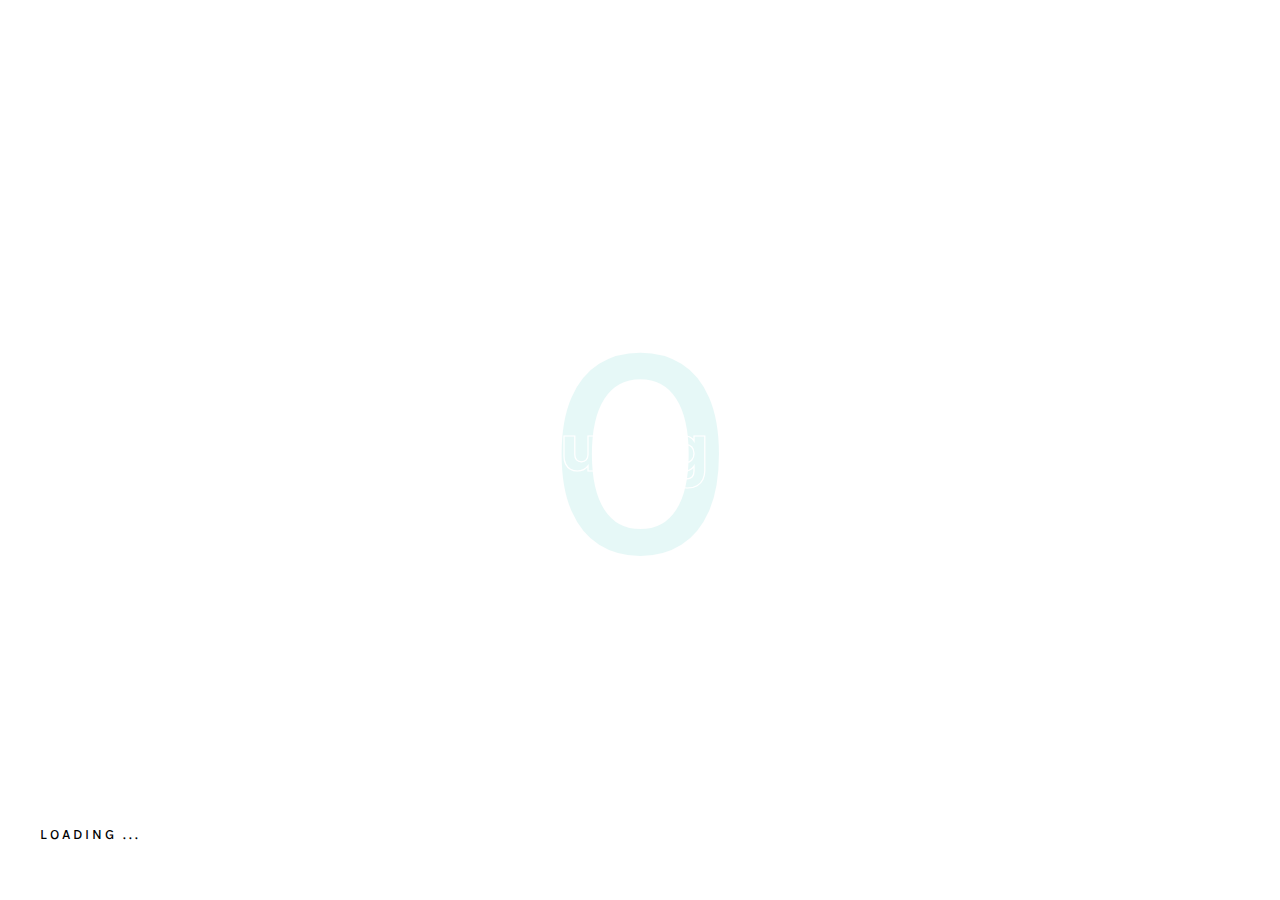
<file: about.html>
<!DOCTYPE html>
<html lang="en-US">

<head>
    <!-- Required meta tags -->
    <meta charset="utf-8" />
    <meta name="viewport" content="width=device-width, initial-scale=1, shrink-to-fit=no" />
    <meta name="discrption" content="parallax one page" />
    <meta name="keyword"
        content="agency, business, corporate, creative, freelancer, interior, joomla template, K2 Blog, minimal, modern, multipurpose, personal, portfolio, responsive, simple" />

    <!--  Title -->
    <title>Snuggby</title>

    <!-- Font Google -->
    <link rel="preload"
        href="https://fonts.googleapis.com/css2?family=Karla:wght@400;500&family=Poppins:wght@400;500;600;700&display=swap"
        as="style" onload="this.onload=null;this.rel='stylesheet'">
    <noscript>
        <link
            href="https://fonts.googleapis.com/css2?family=Karla:wght@400;500&family=Poppins:wght@400;500;600;700&display=swap"
            rel="stylesheet">
    </noscript>

    <link rel="shortcut icon" href="assets/img/favicon.ico" type="image/x-icon" />
    <link rel="icon" href="assets/img/favicon.ico" type="image/x-icon" />

    <!-- custom styles (optional) -->
    <link href="assets/css/plugins.css" rel="stylesheet" />
    <link href="assets/css/style.css" rel="stylesheet" />
</head>

<!--classic-menu-->

<body class="v-dark dsn-effect-scroll dsn-cursor-effect dsn-ajax">

    <!-- ========== Loading Page ========== -->
    <div class="preloader">
        <span class="percent v-middle">0</span>
        <span class="loading-text text-uppercase">Loading ...</span>
        <div class="preloader-bar">
            <div class="preloader-progress"></div>
        </div>
        <h1 class="title v-middle">
            <span class="letter-stroke">Snuggby</span>
            <span class="text-fill">Snuggby</span>
        </h1>
    </div>
    <!-- ========== End Loading Page ========== -->


    <!-- ========== Menu ========== -->
    <!-- <div class="site-header dsn-load-animate dsn-container">
        <div class="extend-container d-flex w-100 align-items-baseline justify-content-between align-items-end">
            <div class="inner-header p-relative">
                <div class="main-logo">
                    <a href="/" data-dsn="parallax">
                        <img class="light-logo"
                            src="assets/img/logo/2Twelve-Logo-Final_White.svg"
                            data-dsn-src="assets/img/logo/2Twelve-Logo-Final_White.svg" alt=""
                            width="170"
                            height="50" />
                        <img class="dark-logo"
                        src="assets/img/logo/2Twelve-Logo-Final_Black.svg"
                        data-dsn-src="assets/img/logo/2Twelve-Logo-Final_Black.svg" alt="" 
                        width="170"
                        height="50"/>
                    </a>
                </div>
            </div>
            <div class="menu-icon d-flex align-items-baseline">
                <div class="text-menu p-relative  font-heading text-transform-upper">
                    <div class="p-absolute text-button">Menu</div>
                    <div class="p-absolute text-open">Open</div>
                    <div class="p-absolute text-close">Close</div>
                </div>
                <div class="icon-m" data-dsn="parallax" data-dsn-move="10">
                    <span class="menu-icon-line p-relative d-inline-block icon-top"></span>
                    <span class="menu-icon-line p-relative d-inline-block icon-center"></span>
                    <span class="menu-icon-line p-relative d-block icon-bottom"></span>
                </div>
            </div>
            <nav class="accent-menu dsn-container main-navigation p-absolute  w-100  d-flex align-items-baseline ">
                <div class="menu-cover-title">Menu</div>
                <ul class="extend-container p-relative d-flex flex-column justify-content-center h-100">

                    <li class="dsn-active dsn-drop-down"> -->
                        <!-- <a href="#" class="user-no-selection">

                            <span class="dsn-title-menu">Demos</span>
                            <span class="dsn-meta-menu">01</span>
                            <span class="dsn-bg-arrow"></span>
                        </a> -->


                        <!-- <ul>
                            <li class="dsn-back-menu">
                                <img src="[data-uri]"
                                    data-dsn-src="assets/img/left-chevron.svg" alt="">
                                <span class="dsn-title-menu">Demos</span>
                            </li>
                            <li>
                                <a href="demo.html">
                                    <span class="dsn-title-menu">Main Demos</span>
                                    <span class="dsn-meta-menu">01</span>
                                </a>
                            </li>
                            <li>
                                <a href="demo-2.html">
                                    <span class="dsn-title-menu">Demo 2</span>
                                    <span class="dsn-meta-menu">02</span>
                                </a>
                            </li>

                            <li>
                                <a href="demo-3.html">
                                    <span class="dsn-title-menu">Demo 3</span>
                                    <span class="dsn-meta-menu">03</span>
                                </a>
                            </li>

                            <li>
                                <a href="personal.html">
                                    <span class="dsn-title-menu">personal</span>
                                    <span class="dsn-meta-menu">04</span>
                                </a>
                            </li>

                        </ul>
                    </li>



                    <li class="dsn-drop-down"> -->
                        <!-- <a href="#" class="user-no-selection">

                            <span class="dsn-title-menu">Sliders Distortion</span>
                            <span class="dsn-meta-menu">02</span>
                            <span class="dsn-bg-arrow"></span>
                        </a> -->


                        <!-- <ul>
                            <li class="dsn-back-menu">
                                <img src="[data-uri]"
                                    data-dsn-src="assets/img/left-chevron.svg" alt="">
                                <span class="dsn-title-menu">Sliders</span>
                            </li>

                            <li>
                                <a href="slider-webgel-horizontal.html">
                                    <span class="dsn-title-menu">Fullscreen / Distortion / Horizontal</span>
                                    <span class="dsn-meta-menu">01</span>
                                </a>
                            </li>

                            <li>
                                <a href="slider-webgel-horizontal-2.html">
                                    <span class="dsn-title-menu">Half Left / Distortion / Horizontal</span>
                                    <span class="dsn-meta-menu">02</span>
                                </a>
                            </li>

                            <li>
                                <a href="slider-webgel-horizontal-3.html">
                                    <span class="dsn-title-menu">Half Right / Distortion / Horizontal</span>
                                    <span class="dsn-meta-menu">03</span>
                                </a>
                            </li>

                            <li>
                                <a href="slider-webgel-vertical.html">
                                    <span class="dsn-title-menu">Fullscreen / Distortion / vertical</span>
                                    <span class="dsn-meta-menu">04</span>
                                </a>
                            </li>

                            <li>
                                <a href="slider-webgel-vertical-2.html">
                                    <span class="dsn-title-menu">Half Left / Distortion / vertical</span>
                                    <span class="dsn-meta-menu">05</span>
                                </a>
                            </li>

                            <li>
                                <a href="slider-webgel-vertical-3.html">
                                    <span class="dsn-title-menu">Half Right / Distortion / vertical</span>
                                    <span class="dsn-meta-menu">06</span>
                                </a>
                            </li>
                        </ul>

                    </li>

                    <li class="dsn-drop-down"> -->
                        <!-- <a href="#" class="user-no-selection">

                            <span class="dsn-title-menu">Sliders parallax</span>
                            <span class="dsn-meta-menu">03</span>
                            <span class="dsn-bg-arrow"></span>
                        </a> -->


                        <!-- <ul>
                            <li class="dsn-back-menu">
                                <img src="[data-uri]"
                                    data-dsn-src="assets/img/left-chevron.svg" alt="">
                                <span class="dsn-title-menu">Sliders</span>
                            </li>

                            <li>
                                <a href="slider.html">
                                    <span class="dsn-title-menu">Fullscreen / parallax / horizontal</span>
                                    <span class="dsn-meta-menu">01</span>
                                </a>
                            </li>

                            <li>
                                <a href="slider-2.html">
                                    <span class="dsn-title-menu">Half Left / parallax / Horizontal</span>
                                    <span class="dsn-meta-menu">02</span>
                                </a>
                            </li>

                            <li>
                                <a href="slider-3.html">
                                    <span class="dsn-title-menu">Half Right / parallax / Horizontal</span>
                                    <span class="dsn-meta-menu">03</span>
                                </a>
                            </li>

                            <li>
                                <a href="slider-vertical.html">
                                    <span class="dsn-title-menu">Fullscreen / parallax / vertical</span>
                                    <span class="dsn-meta-menu">04</span>
                                </a>
                            </li>

                            <li>
                                <a href="slider-vertical-2.html">
                                    <span class="dsn-title-menu">Half Left / parallax / vertical</span>
                                    <span class="dsn-meta-menu">05</span>
                                </a>
                            </li>

                            <li>
                                <a href="slider-vertical-3.html">
                                    <span class="dsn-title-menu">Half Left / parallax / vertical</span>
                                    <span class="dsn-meta-menu">06</span>
                                </a>
                            </li>

                        </ul>

                    </li>

                    <li>
                        <a href="index.html">

                            <span class="dsn-title-menu">Home</span> -->
                            <!-- <span class="dsn-meta-menu">04</span> -->
                            <!-- <span class="dsn-bg-arrow"></span>
                        </a>
                    </li>

                    <li class="dsn-drop-down"> -->
                        <!-- <a href="#" class="user-no-selection">

                            <span class="dsn-title-menu">Portfolio</span>
                            <span class="dsn-meta-menu">05</span>
                            <span class="dsn-bg-arrow"></span>
                        </a> -->


                        <!-- <ul>
                            <li class="dsn-back-menu">
                                <img src="[data-uri]"
                                    data-dsn-src="assets/img/left-chevron.svg" alt="">
                                <span class="dsn-title-menu">Portfolio</span>
                            </li>



                            <li>
                                <a href="work.html">
                                    <span class="dsn-title-menu">Work</span>
                                    <span class="dsn-meta-menu">01</span>
                                </a>
                            </li>

                            <li>
                                <a href="work-2.html">
                                    <span class="dsn-title-menu">Work 3 Colum</span>
                                    <span class="dsn-meta-menu">02</span>
                                </a>
                            </li>

                            <li>
                                <a href="work-3.html">
                                    <span class="dsn-title-menu">Work Hover</span>
                                    <span class="dsn-meta-menu">03</span>
                                </a>
                            </li>

                            <li>
                                <a href="work-4.html">
                                    <span class="dsn-title-menu">Work 2 Colum</span>
                                    <span class="dsn-meta-menu">04</span>
                                </a>
                            </li>

                            <li>
                                <a href="work-5.html">
                                    <span class="dsn-title-menu">Work Style 2</span>
                                    <span class="dsn-meta-menu">05</span>
                                </a>
                            </li>

                            <li>
                                <a href="stories.html">
                                    <span class="dsn-title-menu">stories</span>
                                    <span class="dsn-meta-menu">06</span>
                                </a>
                            </li>
                        </ul>

                    </li>

                    <li>
                        <a href="contact.html" class="user-no-selection">

                            <span class="dsn-title-menu">Contact</span> -->
                            <!-- <span class="dsn-meta-menu">06</span> -->
                            <!-- <span class="dsn-bg-arrow"></span>
                        </a>
                    </li>
                </ul>
                <div class="container-content  p-absolute h-100 left-60 d-flex flex-column justify-content-center">
                    <div class="nav__info">
                        <div class="nav-content">
                            <p class="title-line">
                                Our Office</p>
                            <p>
                                15/1 New No 48,<br>
                                Kanakapura Main Road,<br>
                                Yediyur Circle Basavanagudi,<br>
                                Bangalore 560004
                            </p>
                        </div>
                        <div class="nav-content">
                            <p class="title-line">
                                Contact</p>
                            <p class="links over-hidden"> -->
                                <!-- <a href="#" data-hover-text="+00 (2)012 3321" class="link-hover">+00 (2)012 3321</a> -->
                            <!-- </p>
                            <p class="links  over-hidden">
                                <a>hello@2twelve.in</a>
                            </p>
                        </div>
                    </div>
                    <div class="nav-social nav-content">
                        <div class="nav-social-inner p-relative">
                            <p class="title-line">
                                Follow us</p>
                            <ul>
                                <li data-dsn="parallax">
                                    <a href="https://www.instagram.com/2twelve.in/" target="_blank">
                                        <i class="fab fa-instagram"></i> -->
                                        <!-- <span>In</span> -->
                                    <!-- </a>
                                </li>
                                <li data-dsn="parallax">
                                    <a href="https://www.linkedin.com/company/2twelve/" target="_blank">
                                        <i class="fab fa-linkedin"></i> -->
                                        <!-- <span>In</span> -->
                                    <!-- </a>
                                </li> -->
                                <!-- <li>
                                    <a href="#" target="_blank" rel="nofollow">Linkedin.
                                        <div class="icon-circle">
                                        </div>
                                    </a>
                                </li>
                                <li>
                                    <a href="#" target="_blank" rel="nofollow">Instagram.
                                        <div class="icon-circle"></div>
                                    </a>
                                </li> -->

                            <!-- </ul>
                        </div>
                    </div>
                </div>
            </nav>
        </div>
    </div> -->
    <!-- ========== End Menu ========== -->

    <!-- <main class="main-root">

         ========== side box left ========== -->
        <!-- <div class="side-bar-full">
            <div class="side-box-left z-index-1">
                <div class="side-menu border-left border-right p-relative h-100 d-flex justify-content-center">
                    <div class="page-active">
                        <h2 class="text-uppercase">About</h2>
                    </div>
                </div>
            </div>
            <div class="side-box-right text-stroke border-right text-uppercase z-index-2">
                <div class="text-inner over-hidden">
                    <div class="text-stroke-box">
                        <div class="text-stroke-inner">About Us</div>
                    </div>
                </div>
            </div>
        </div>
         ========== End side box left ========== -->

        <!-- <div class="p-fixed before-z-index h-100 left-bar" data-overlay="7" data-dsn-ajax="img">
            <img class="cover-bg-img" src="[data-uri]"
                data-dsn-src="assets/img/about.jpg" alt="">
        </div>

        <div id="dsn-scrollbar">
            <div class=" inner-content">
                
                <div class="shap-linear w-100"></div>

                 ========== Header Section ========== -->
                <!-- <header class="header-pages mb-section header-padding-top dsn-container background-main">
                    <div class="box-title ">
                        <h1 class="title">
                            <span class="letter-stroke">Exceptional </span> <br>
                            <span class="line-bg-left pl-80">Digital Experiences</span>
                        </h1>
                        <div class="mt-30 d-flex w-100 justify-content-end">
                            <p class="border-left pl-20 max-w570">
                                Customers are ever-evolving in their wants. Only a digital agency with a strong handle on the latest trends and exceptional creativity can deliver in this environment.</p>
                        </div>
                    </div>
                </header>
                 ========== End Header Section ========== -->

                <!-- <div class="wrapper ">

                     ========== slider Section ========== -->
                    <!-- <div class="slider-about pb-section dsn-container  dsn-swiper p-relative "
                        data-dsn-option='{"slidesPerView" : 2.3}'>
                        <div class="swiper-container">
                            <div class="swiper-wrapper v-dark-head">
                                <div class="swiper-slide">
                                    <div class="box-item-inner p-relative h-v-70 d-flex justify-content-center align-items-center pl-20 pr-20" data-swiper-parallax-scale="0.85">
                                        <div class="w-100 h-100 p-absolute top-0" data-overlay="5">
                                            <img class="cover-bg-img"
                                                src="[data-uri]"
                                                data-dsn-src="assets/img/about/3.jpg" alt="">
                                        </div>
                                        <h3 class="heading-h2 letter-stroke" data-swiper-parallax-opacity="0">Development</h3>
                                    </div>
                                </div>
                                <div class="swiper-slide">
                                    <div class="box-item-inner p-relative h-v-70 d-flex justify-content-center align-items-center pl-20 pr-20" data-swiper-parallax-scale="0.85">
                                        <div class="w-100 h-100 p-absolute top-0" data-overlay="5">
                                            <img class="cover-bg-img"
                                                src="[data-uri]"
                                                data-dsn-src="assets/img/about/1.jpg" alt="">
                                        </div>
                                        <h3 class="heading-h2 letter-stroke" data-swiper-parallax-opacity="0">Discriminate</h3>
                                    </div>
                                </div>
                                <div class="swiper-slide">
                                    <div class="box-item-inner p-relative h-v-70 d-flex justify-content-center align-items-center pl-20 pr-20" data-swiper-parallax-scale="0.85">
                                        <div class="w-100 h-100 p-absolute top-0" data-overlay="5">
                                            <img class="cover-bg-img"
                                                src="[data-uri]"
                                                data-dsn-src="assets/img/about/2.jpg" alt="">
                                        </div>
                                        <h3 class="heading-h2 letter-stroke" data-swiper-parallax-opacity="0">Design</h3>
                                    </div>
                                </div>
                                <div class="swiper-slide">
                                    <div class="box-item-inner p-relative h-v-70 d-flex justify-content-center align-items-center pl-20 pr-20" data-swiper-parallax-scale="0.85">
                                        <div class="w-100 h-100 p-absolute top-0" data-overlay="5">
                                            <img class="cover-bg-img"
                                                src="[data-uri]"
                                                data-dsn-src="assets/img/about/4.jpg" alt="">
                                        </div>
                                        <h3 class="heading-h2 letter-stroke" data-swiper-parallax-opacity="0">Improve</h3>
                                    </div>
                                </div>
                            </div>
                        </div>
                        <div class="p-absolute w-100 h-50 bottom-0 left-0 background-section"></div>
                    </div>
                     ========== End slider Section ========== -->


                    <!-- ========== Service Section ========== -->
                    <!-- <section class="services pb-section background-section dsn-container p-relative "
                        data-dsn-title="Our Service">
                        <div class="section-title">
                            <span class="tag-heading p-10 mb-15 background-main heading-color">Why Choose Us</span>
                            <h2 class="heading-h2">Because your brand deserves the best. And we can help.</h2>
                        </div>
                        <div class="d-grid dsn-isotope grid-md-2 grid-lg-3" data-dsn-item=".service-item">
                            <div class="service-item p-relative border">
                                <div class="service-item-inner style-box">
                                    <div class="icon">
                                        <img src="assets/img/services/developing.svg" alt="">
                                    </div>
                                    <div class="content-box">
                                        <h4 class="title-block mt-20">Brand identity</h4>
                                        <p class="description mt-20">We can help you build the visual elements of your brand.
                                        </p>
                                    </div>
                                </div>
                            </div>
                            <div class="service-item p-relative border">
                                <div class="service-item-inner style-box">
                                    <div class="icon">
                                        <img src="assets/img/services/mobile.svg" alt="">
                                    </div>
                                    <div class="content-box">
                                        <h4 class="title-block mt-20">Digital infrastructure</h4>
                                        <p class="description mt-20">We can help you build a digital infrastructure to connect your brand at all touchpoints.
                                        </p>
                                    </div>
                                </div>
                            </div>
                            <div class="service-item p-relative border">
                                <div class="service-item-inner style-box">
                                    <div class="icon">
                                        <img src="assets/img/services/business.svg" alt="">
                                    </div>
                                    <div class="content-box">
                                        <h4 class="title-block mt-20">Marketing collaterals</h4>
                                        <p class="description mt-20">We can create material to help you communicate your brand identity.
                                        </p>
                                    </div>
                                </div>
                            </div>
                            <div class="service-item p-relative border">
                                <div class="service-item-inner style-box">
                                    <div class="icon">
                                        <img src="assets/img/services/customize.svg" alt="">
                                    </div>
                                    <div class="content-box">
                                        <h4 class="title-block mt-20">Website management</h4>
                                        <p class="description mt-20">We undertake website design, development, hosting & management.
                                        </p>
                                    </div>
                                </div>
                            </div>
                            <div class="service-item p-relative border">
                                <div class="service-item-inner style-box">
                                    <div class="icon">
                                        <img src="assets/img/services/development.svg" alt="">
                                    </div>
                                    <div class="content-box">
                                        <h4 class="title-block mt-20">Content creation</h4>
                                        <p class="description mt-20">It may sound cliché, but content is really king (or queen!). And we can help.
                                        </p>
                                    </div>
                                </div>
                            </div>
                            <div class="service-item p-relative border">
                                <div class="service-item-inner style-box">
                                    <div class="icon">
                                        <img src="assets/img/services/creative.svg" alt="">
                                    </div>
                                    <div class="content-box">
                                        <h4 class="title-block mt-20">SEO and Social media</h4>
                                        <p class="description mt-20">SEO and social media can complement each other. We can enable it.
                                        </p>
                                    </div>
                                </div>
                            </div>
                        </div>
                    </section>
                     ========== End Service Section ========== -->


                    <!-- ========== Tem Section ========== -->
                    <!-- <section class="team dsn-container section-margin" data-dsn-title="Our Team">

                        <div class="section-title">
                            <span class="tag-heading p-10 mb-15 background-section heading-color">
                                Our Team
                            </span>
                            <h2 class="heading-h2">
                                we are a collaborative studio with <br>complementary
                                profiles
                            </h2>
                        </div>

                        <div class="team-inner d-grid grid-lg-3 grid-md-2">
                            <div class="team-item grid-item">
                                <div class="team-item-inner">
                                    <div class="box-text border-before">
                                        <span class="position">Graphic Designer</span>
                                        <h4 class="name">Ahmed Shawky</h4>
                                    </div>
                                    <div class="box-img">
                                        <img class="cover-bg-img" src="assets/img/team/1.jpg" alt="">
                                    </div>

                                    <ul class="box-social">
                                        <li data-dsn="parallax">
                                            <a href="#">FB</a>
                                        </li>
                                        <li data-dsn="parallax">
                                            <a href="#">TW</a>
                                        </li>
                                        <li data-dsn="parallax">
                                            <a href="#">LN</a>
                                        </li>

                                    </ul>
                                </div>
                            </div>
                            <div class="team-item grid-item">
                                <div class="team-item-inner">
                                    <div class="box-text border-before">
                                        <span class="position">Web Developer</span>
                                        <h4 class="name">Hisham Megahed</h4>
                                    </div>
                                    <div class="box-img">
                                        <img class="cover-bg-img" src="assets/img/team/2.jpg" alt="">
                                    </div>

                                    <ul class="box-social">
                                        <li data-dsn="parallax">
                                            <a href="#">FB</a>
                                        </li>
                                        <li data-dsn="parallax">
                                            <a href="#">TW</a>
                                        </li>
                                        <li data-dsn="parallax">
                                            <a href="#">LN</a>
                                        </li>

                                    </ul>
                                </div>
                            </div>
                            <div class="team-item grid-item">
                                <div class="team-item-inner">
                                    <div class="box-text border-before">
                                        <span class="position">Creative Director</span>
                                        <h4 class="name">Jeremy Dupont</h4>
                                    </div>
                                    <div class="box-img">
                                        <img class="cover-bg-img" src="assets/img/team/3.jpg" alt="">
                                    </div>

                                    <ul class="box-social">
                                        <li data-dsn="parallax">
                                            <a href="#">FB</a>
                                        </li>
                                        <li data-dsn="parallax">
                                            <a href="#">TW</a>
                                        </li>
                                        <li data-dsn="parallax">
                                            <a href="#">LN</a>
                                        </li>

                                    </ul>
                                </div>
                            </div>
                        </div>
                    </section> -->
                    <!-- ========== End Tem Section ========== -->

                    <!-- ========== testimonials 2 ========== -->
                    <!-- <section class="testimonials testimonials-two dsn-container p-relative mb-section dsn-swiper"
                        data-dsn-title="Clients See">
                        <div class="section-title">
                            <span class="tag-heading p-10 mb-15 background-section heading-color">
                                Clients See
                            </span>
                            <h2 class="heading-h2">Feedback from <br> our clients.</h2>
                        </div>

                        <div class="testimonial-inner ">
                            <div class="swiper-container">
                                <div class="swiper-wrapper">
                                    <div class="swiper-slide testimonial-item">
                                        <i class="fas fa-quote-left"></i>
                                        <div class="testimonial-content">
                                            <p class="max-w750 p-large">"2Twelve helped us turnaround a brand marketing exercise in a short time and achieved our goals for that campaign. We couldn't have been happier with their work."</p>
                                        </div>

                                        <div class="testimonial-author d-flex align-items-center">
                                            <div class="author">
                                                <img src="assets/img/team/1.jpg" alt="">
                                            </div>
                                            <div class="author-text">
                                                <h4>Omaxe</h4>
                                                <h5>2Twelve Customer</h5>
                                            </div>
                                        </div>
                                    </div>

                                    <div class="swiper-slide testimonial-item">
                                        <i class="fas fa-quote-left"></i>
                                        <div class="testimonial-content">
                                            <p class="max-w750 p-large">"We were seeking a bespoke digital agency that would understand our unique needs and deliver out of the box solutions. And we are happy to say that 2Twelve has not disappointed us."</p>
                                        </div>

                                        <div class="testimonial-author d-flex align-items-center">
                                            <div class="author">
                                                <img src="assets/img/team/2.jpg" alt="">
                                            </div>
                                            <div class="author-text">
                                                <h4>Media Hermits</h4>
                                                <h5>2Twelve Customer</h5>
                                            </div>
                                        </div>
                                    </div>

                                     <div class="swiper-slide testimonial-item">
                                        <i class="fas fa-quote-left"></i>
                                        <div class="testimonial-content">
                                            <p class="max-w750 p-large">"This theme is awesome and the designer is very
                                                helpful.
                                                I
                                                had a few questions before purchase. He/She helped me
                                                with
                                                all the doubts. Also, they provide quick support. Thank
                                                you
                                                so much for a beautiful theme"</p>
                                        </div>

                                        <div class="testimonial-author d-flex align-items-center">
                                            <div class="author">
                                                <img src="assets/img/team/3.jpg" alt="">
                                            </div>
                                            <div class="author-text">
                                                <h4>makrandpatne</h4>
                                                <h5>Web Designer</h5>
                                            </div>
                                        </div>
                                    </div> -->

                                    <!-- <div class="swiper-slide testimonial-item">
                                        <i class="fas fa-quote-left"></i>
                                        <div class="testimonial-content">
                                            <p class="max-w750 p-large">"Basically im using this theme as a base for my
                                                new
                                                website
                                                and i couldnt be happier. Ran into some bumps but the
                                                team
                                                who developed this theme was there to help me with any
                                                problems. Very slick nice ajax portfolio theme"</p>
                                        </div>

                                        <div class="testimonial-author d-flex align-items-center">
                                            <div class="author">
                                                <img src="assets/img/team/3.jpg" alt="">
                                            </div>
                                            <div class="author-text">
                                                <h4>MTLGraphic</h4>
                                                <h5>Graphic Design</h5>
                                            </div>
                                        </div>
                                    </div> -->
                                 <!-- </div>
                            </div>
                            <div
                                class="control-nav p-absolute w-100  d-flex dsn-container align-items-center  justify-content-between ">
                                <div class="prev-container image-zoom move-circle background-theme" data-dsn="parallax">
                                    <svg viewBox="0 0 40 40">
                                        <path class="path circle" d="M20,2A18,18,0,1,1,2,20,18,18,0,0,1,20,2">
                                        </path>
                                        <polyline class="path" points="14.6 17.45 20 22.85 25.4 17.45">
                                        </polyline>
                                    </svg>
                                </div>
                                <div class="next-container image-zoom move-circle background-theme" data-dsn="parallax">
                                    <svg viewBox="0 0 40 40">
                                        <path class="path circle" d="M20,2A18,18,0,1,1,2,20,18,18,0,0,1,20,2">
                                        </path>
                                        <polyline class="path" points="14.6 17.45 20 22.85 25.4 17.45">
                                        </polyline>
                                    </svg>
                                </div>
                            </div>


                        </div>
                    </section> -->
                    <!-- ========== End testimonials 2 ========== -->

                    <!-- ========== brand-client ========== -->
                    <!-- <div class="dsn-container brand-client background-section section-padding"
                        data-dsn-title="Our Clients">

                        <div class="section-title">
                            <span class="tag-heading p-10 mb-15 background-section heading-color">
                                Our Clients
                            </span>
                            <h2 class="heading-h2">
                                Our bread and butter!
                            </h2>
                        </div>

                        <div class="wrapper-client d-grid grid-lg-3 grid-sm-2">
                            <div class="logo-box border">
                                <div class="logo-box-inner style-box">
                                    <img src="assets/img/logo/1.png" alt="">
                                </div>
                            </div>
                            <div class="logo-box border">
                                <div class="logo-box-inner style-box">
                                    <img src="assets/img/logo/2.png" alt="">
                                </div>
                            </div>
                            <div class="logo-box border">
                                <div class="logo-box-inner style-box">
                                    <img src="assets/img/logo/3.png" alt="">
                                </div>
                            </div>
                            <div class="logo-box border">
                                <div class="logo-box-inner style-box">
                                    <img src="assets/img/logo/4.png" alt="">
                                </div>
                            </div>
                            <div class="logo-box border">
                                <div class="logo-box-inner style-box">
                                    <img src="assets/img/logo/5.png" alt="">
                                </div>
                            </div>
                            <div class="logo-box border">
                                <div class="logo-box-inner style-box">
                                    <img src="assets/img/logo/6.png" alt="">
                                </div>
                            </div>

                        </div>
                    </div> -->
                    <!-- ========== End brand-client ========== -->

                    <!-- ========== next-page ========== -->
                    <!-- <section class="next-page background-section dsn-container pb-section" data-dsn-title="Contact Us">
                        <a href="contact.html" class="effect-ajax">
                            <h2 class="title">
                                <span class="letter-stroke">Questions? </span> <br>
                                <span class="line-bg-left pl-80">Let us know</span>
                            </h2>
                        </a>
                    </section> -->
                    <!-- ========== End next-page ========== -->

                    <!-- ========== Footer ========== -->
                    <!-- <footer class="footer background-section border-top">
                        <div class="dsn-container">
                            <div class="d-grid grid-sm-2">
                                <div class="footer-item">
                                    <a href="" class="logo-footer m-auto">
                                        <img src="assets/img/logo/2Twelve-Logo-Final_White.svg" alt=""
                                        width="170"
                                        height="50"  class="logo-dark cover-bg-img">
                                        <img src="assets/img/logo/2Twelve-Logo-Final_Black.svg" alt=""
                                        width="170"
                                        height="50" class="logo-light cover-bg-img">
                                    </a>
                                </div>

                                <div class="footer-item text-right">
                                    <h5 class="sm-title-block mb-10">Follow Us</h5>
                                    <ul class="box-social"> -->
                                        <!-- <li data-dsn="parallax">
                                            <a href="#">FB</a>
                                        </li>
                                        <li data-dsn="parallax">
                                            <a href="#">TW</a>
                                        </li>
                                        <li data-dsn="parallax">
                                            <a href="#">LN</a>
                                        </li>
                                        <li data-dsn="parallax">
                                            <a href="#">LN</a>
                                        </li> -->
                                        <!-- <li data-dsn="parallax">
                                            <a href="https://www.instagram.com/2twelve.in/" target="_blank">
                                                <i class="fab fa-instagram"></i> -->
                                                <!-- <span>In</span> -->
                                            <!-- </a>
                                        </li>
                                        <li data-dsn="parallax">
                                            <a href="https://www.linkedin.com/company/2twelve/" target="_blank">
                                                <i class="fab fa-linkedin"></i> -->
                                                <!-- <span>In</span> -->
                                            <!-- </a>
                                        </li>
                                    </ul>
                                </div>

                            </div>

                            <div class="footer-bottom d-grid grid-md-2 border-top pt-30 mt-30">
                                <div class="footer-item order-md-2">
                                    <div class="nav-footer text-right">
                                        <ul>
                                            <li class="d-inline-block over-hidden"><a class="link-hover"
                                                    data-dsn="parallax" href="index.html">Home</a>
                                            </li> -->
                                            <!-- <li class="d-inline-block over-hidden"><a class="link-hover"
                                                    data-dsn="parallax" href="#">Portfolio</a>
                                            </li> -->
                                            <!-- <li class="d-inline-block over-hidden"><a class="link-hover"
                                                    data-dsn="parallax" href="about.html">About</a>
                                            </li> -->
                                            <!-- <li class="d-inline-block over-hidden"><a class="link-hover"
                                                    data-dsn="parallax" href="#">News</a>
                                            </li> -->
                                            <!-- <li class="d-inline-block over-hidden"><a class="link-hover"
                                                    data-dsn="parallax" href="contact.html">Contact</a>
                                            </li>
                                        </ul>
                                    </div>
                                </div>

                                <div class="footer-item">
                                    <div class="copyright">
                                        <div class="copright-text over-hidden">© 2023 Made With 
                                            <span style = "color:red">&#10084;</span> by <a
                                                class="link" data-hover-text="DSN Grid" href="#"
                                                target="_blank">TwoOneTwo Marketing Studio Pvt. Ltd.</a>
                                        </div>
                                    </div>
                                </div>
                            </div>
                        </div>
                    </footer> -->
                    <!-- ========== End Footer ========== -->

                <!-- </div>
            </div>

        </div> -->

        <!-- ========== Contact Form Model ========== -->
        <!-- <div class="contact-btn">
            <div class="contact-btn-txt">Contact</div>
        </div>
        <div class="contact-modal background-section">
            <div class="dsn-container contact-inner section-margin">
                <div class="section-title">
                    <span class="tag-heading background-section color-heading">Get in touch</span>
                    <h2 class="heading-h2">How can we help you?</h2>
                </div>


                <div class="row">
                    <div class="col-lg-8">
                        <div class="form-box d-flex flex-column">
                            <h4 class="title-block p-relative mb-30 text-uppercase border-section-bottom">How
                                Can I Help You?</h4>
                            <form id="contact-form" class="form w-100" method="post" action="contact.php"
                                data-toggle="validator">
                                <div class="messages"></div>
                                <div class="input__wrap controls">
                                    <div class="form-group">
                                        <div class="entry-box">
                                            <label>Your name *</label>
                                            <input id="form_name" type="text" name="name" placeholder="Type your name"
                                                required="required" data-error="name is required.">
                                        </div>
                                        <div class="help-block with-errors"></div>
                                    </div>

                                    <div class="form-group">
                                        <div class="entry-box">
                                            <label>Your E-Mail *</label>
                                            <input id="form_email" type="email" name="email"
                                                placeholder="Type your Email Address" required="required"
                                                data-error="Valid email is required.">
                                        </div>
                                        <div class="help-block with-errors"></div>
                                    </div>

                                    <div class="form-group">
                                        <div class="entry-box">
                                            <label>What's up?</label>
                                            <textarea id="form_message" class="form-control" name="message"
                                                placeholder="Tell us about you and the world" required="required"
                                                data-error="Please,leave us a message."></textarea>
                                        </div>
                                        <div class="help-block with-errors"></div>
                                    </div>

                                    <div class="text-right">
                                        <div class="image-zoom w-auto d-inline-block move-circle" data-dsn="parallax">
                                            <input type="submit" value="Send Message" class="v-light">
                                        </div>
                                    </div>
                                </div>
                            </form>
                        </div>
                    </div>

                    <div class="col-lg-4">
                        <div class="contact-content d-flex flex-column p-relative background-main box-padding h-100">
                            <h4 class="title-block p-relative mb-30 text-uppercase border-section-bottom">
                                Contact Info</h4>

                            <div class="content-bottom">
                                <div class="item">
                                    <h5 class="sm-title-block mb-15">Address</h5>
                                    <p>88 Whitby Road<br> IP20 6JA<br> London, UK</p>
                                </div>

                                <div class="item">
                                    <h5 class="sm-title-block mb-15">Email</h5>
                                    <a href="mailto:info@dsngrid.com">info@dsngrid.com</a>
                                </div>

                                <div class="item">
                                    <h5 class="sm-title-block mb-15">Phone</h5>
                                    <a href="tel:http://+012345678">+44 7356 6487</a>
                                </div>
                            </div>
                        </div>
                    </div>
                </div>
            </div>
        </div> -->
        <!-- ========== End Contact Form Model ========== -->

    <!-- </main> -->

    <!-- ========== Cursor Page ========== -->
    <!-- <div class="cursor">

        <div class="cursor-helper">
            <span class="cursor-drag">Drag</span>
            <span class="cursor-view">View</span>
            <span class="cursor-open"><i class="fas fa-plus"></i></span>
            <span class="cursor-close">Close</span>
            <span class="cursor-play">play</span>
            <span class="cursor-next"><i class="fas fa-chevron-right"></i></span>
            <span class="cursor-prev"><i class="fas fa-chevron-left"></i></span>
        </div>

    </div> -->
    <!-- ========== End Cursor Page ========== -->

    <!-- ========== social network ========== -->
    <!-- <div class="social-network">
        <ul class="socials d-flex  flex-column ">
             <li>
                <a href="" target="_blank">
                    <i class="fab fa-dribbble"></i>
                    <span>Db</span>
                </a>
            </li>
            <li>
                <a href="" target="_blank">
                    <i class="fab fa-twitter"></i>
                    <span>Tw</span>
                </a>
            </li>
            <li>
                <a href="" target="_blank">
                    <i class="fab fa-behance"></i>
                    <span>Be</span>
                </a>
            </li>
            <li>
                <a href="" target="_blank">
                    <i class="fab fa-facebook-f"></i>
                    <span>Fb</span>
                </a>
            </li> -->
            <!--<li>
                <a href="https://www.instagram.com/2twelve.in/" target="_blank">
                    <i class="fab fa-instagram"></i>
                    <span>In</span>
                </a>
            </li>
            <li>
                <a href="https://www.linkedin.com/company/2twelve/" target="_blank">
                    <i class="fab fa-linkedin"></i>
                    <span>Ln</span>
                </a>
            </li>
        </ul>
    </div> -->
    <!-- ========== End social network ========== -->

    <!-- ========== Light & Dark Options ========== -->
    <!-- <div class="day-night">
        <div class="night active" data-dsn-theme="dark">
            <svg width="48" height="48" viewBox="0 0 48 48">
                <rect x="12.3" y="23.5" width="2.6" height="1"></rect>
                <rect x="16.1" y="15.3" transform="matrix(0.7071 -0.7071 0.7071 0.7071 -6.8871 16.5732)" width="1"
                    height="2.6"></rect>
                <rect x="23.5" y="12.3" width="1" height="2.6"></rect>
                <rect x="30.1" y="16.1" transform="matrix(0.7071 -0.7071 0.7071 0.7071 -2.5145 27.0538)" width="2.6"
                    height="1"></rect>
                <rect x="33.1" y="23.5" width="2.6" height="1"></rect>
                <rect x="30.9" y="30.1" transform="matrix(0.7071 -0.7071 0.7071 0.7071 -12.9952 31.4264)" width="1"
                    height="2.6"></rect>
                <rect x="23.5" y="33.1" width="1" height="2.6"></rect>
                <rect x="15.3" y="30.9" transform="matrix(0.7071 -0.7071 0.7071 0.7071 -17.3677 20.9457)" width="2.6"
                    height="1"></rect>
                <path
                    d="M24,18.7c-2.9,0-5.3,2.4-5.3,5.3s2.4,5.3,5.3,5.3s5.3-2.4,5.3-5.3S26.9,18.7,24,18.7z M24,28.3c-2.4,0-4.3-1.9-4.3-4.3s1.9-4.3,4.3-4.3s4.3,1.9,4.3,4.3S26.4,28.3,24,28.3z">
                </path>
            </svg>
        </div>
        <div class="moon" data-dsn-theme="night">
            <svg width="48" height="48" viewBox="0 0 48 48">
                <path
                    d="M24,33.9c-5.4,0-9.9-4.4-9.9-9.9c0-4.3,2.7-8,6.8-9.4l0.8-0.3l-0.1,0.9c-0.2,0.6-0.2,1.3-0.2,1.9c0,5.2,4.3,9.5,9.5,9.5c0.6,0,1.3-0.1,1.9-0.2l0.8-0.2L33.3,27C32,31.1,28.3,33.9,24,33.9z M20.4,15.9c-3.2,1.4-5.3,4.5-5.3,8.1c0,4.9,4,8.9,8.9,8.9c3.6,0,6.7-2.1,8.1-5.3c-0.4,0-0.8,0.1-1.3,0.1c-5.8,0-10.5-4.7-10.5-10.5C20.4,16.7,20.4,16.3,20.4,15.9z">
                </path>
            </svg>
        </div>
    </div> -->
    <!-- ========== End Light & Dark Options ========== -->


    <!-- ========== Scroll Right Page To Top Page ========== -->
    <!-- <div class="scroll-to-top">
        <img src="assets/img/scroll_top.svg" alt="">
        <div class="box-number v-middle">
            <span>0%</span>
        </div>
    </div> -->
    <!-- ========== End Scroll Right Page To Top Page ========== -->

    <!-- ========== paginate-right-page ========== -->
    <!-- <div class="dsn-paginate-right-page"></div> -->

    <!-- Optional JavaScript -->
    <!-- <script src="assets/js/jquery-3.1.1.min.js"></script>
    <script src="assets/js/plugins.min.js"></script>
    <script src="assets/js/dsn-grid.min.js"></script>
    <script src="assets/js/custom.js"></script> -->

</body>

</html>
</file>
<file: assets/css/plugins.css>
/*-----------------------------------------------------------------------------------

	Template Name: 
	Template URI: 
	Description: 
	Author: design_grid
	Author URI:
	Version: 1.0

-----------------------------------------------------------------------------------*/

/* ----------------------------------------------------------------
			[ All Css Plugins & Helper Classes File ]
-----------------------------------------------------------------*/

/* == bootstrap == */
@import url("plugins/bootstrap-grid.min.css");

/* == fontawesome == */
@import url("plugins/fontawesome-all.min.css");


/* == Swiper == */
@import url("plugins/swiper.min.css");


/* == justifiedGallery == */
@import url("plugins/justifiedGallery.min.css");

/* == magnific popup == */
@import url("plugins/magnific-popup.min.css");

/* == magnific popup == */
@import url("plugins/youtubepopup.min.css");

/* == Helper Class == */
@import url("global.min.css");

/* == twentytwenty == */
@import url("plugins/twentytwenty.min.css");

@import url("plugins/jquery.animatedheadline.css");
</file>
<file: assets/css/style.css>
@charset "UTF-8";
/*-----------------------------------------------------------

  Template Name: Grida - Ajax Portfolio Showcase HTML Template
  Template URI: http://theme.dsngrid.com/grida
  Description: Grida Ajax Portfolio Showcase HTML Template
  Author: design_grid
  Author URI: https://themeforest.net/user/design_grid
  Version: 1.0.0

-------------------------------------------------------------*/
/*-----------------------------------------------------------

    1.  Variables
    2.  Mixins
      - Mixins Master
      - Utilities
    3.  Normalize
    4.  Helpers
    5. Typography
      - Copy
	  - Headings
	6. Core
    7. Navigation
      - Links
      - Menus
	  - Next & Previous
    8. Content
      - pages
      - Comments
      - Archives
      - Footer
    9.Forms
      - Button
      - Fields
    10.Blocks
    11.Media
      - captions
    12.Version Light

-------------------------------------------------------------*/
:root, :root .v-light, :root .v-light-head {
  --bg-color: #fff;
  --assistant-color: #f1f1f1;
  --theme-color: #14bfb5;
  --font-color: #0009;
  --heading-color: #000;
  --border-color: #cccccc;
  --smooth-color: #141414;
  --reverse-color: #141414;
  --reverse-heading-color: #fff;
}

:root .v-dark, :root .v-dark-head {
  --bg-color: #fff;
  --assistant-color: #080808;
  --theme-color: #14bfb5;
  --font-color: #000;
  --heading-color: #fff;
  --border-color: #ffffff14;
  --smooth-color: #f9f9f9;
  --reverse-color: #f9f9f9;
  --reverse-heading-color: #000;
}

@media only screen and (max-width: 991px) {
  .v-dark-head-mobile {
    --bg-color: #000;
    --assistant-color: #101010;
    --theme-color: #14bfb5;
    --font-color: #bbb;
    --heading-color: #fff;
    --border-color: rgba(255, 255, 255, 0.07);
    --smooth-color: #f9f9f9;
    --reverse-color: #f9f9f9;
    --reverse-heading-color: #000;
    color: var(--font-color);
  }
}
:root {
  --body-font: "Karla", sans-serif;
  --heading-font: "Poppins", sans-serif;
  --font-code: Menlo, monaco, Consolas, Lucida Console, monospace;
  --font-pre: "Courier 10 Pitch", Courier, monospace;
  --mod-color: #fff;
  --font-size-base: 16px;
  --font-size-h1: 40px;
  --font-size-h2: 35px;
  --font-size-h3: 30px;
  --font-size-h4: 25px;
  --font-size-h5: 22px;
  --font-size-h6: 16px;
  --menu-size: 12px;
  --line-height-base: 1.4;
  --line-height-content: 1.6;
  --font-weight-heading: 700;
  --font-weight-body: 500;
  --margin-padding: 120px;
  --margin-padding-mobile: 80px;
  --box-padding: 80px;
  --box-padding-mobile: 50px;
  --smooth-width: 4px;
  --s-box-left-social: 150px;
  --s-box-left-menu: 100px;
  --s-box-left: calc(var(--s-box-left-social) + var(--s-box-left-menu));
  --s-box-right: 150px;
  --s-box-full: calc(var(--s-box-left-social) + var(--s-box-left-menu) + var(--s-box-right));
}

/* -------------------------------------------------------
                   Core
-------------------------------------------------------- */
html {
  font-size: var(--font-size-base);
}

body {
  background-color: var(--bg-color);
  color: var(--font-color);
  line-height: var(--line-height-base);
  font-family: var(--body-font);
  font-weight: var(--font-weight-body);
  margin: 0;
  text-rendering: optimizeLegibility;
  transition: 100ms;
  transition-property: background-color, color;
}

body, .main-root {
  background-color: var(--bg-color);
  color: var(--font-color);
}

.wrapper {
  position: relative;
  background-color: var(--bg-color);
}

.main-root > .side-bar-full {
  display: none;
  pointer-events: none;
}
body:not(.v-dark) .main-root > .side-bar-full {
  background-color: #FFFFFF30;
}
@media only screen and (min-width: 992px) {
  body .main-root > .side-bar-full {
    position: fixed;
    width: var(--s-box-full);
    height: 100vh;
    left: 0;
    top: 0;
    display: inherit;
    z-index: 10;
  }
  body .main-root > .side-bar-full > * {
    position: absolute;
    height: 100%;
  }
  body .main-root > .side-bar-full .side-box-left {
    width: var(--s-box-left);
    z-index: 1;
  }
  body .main-root > .side-bar-full .side-box-left .side-menu {
    width: var(--s-box-left-menu);
    margin-left: var(--s-box-left-social);
    text-align: center;
  }
  body .main-root > .side-bar-full .side-box-right {
    position: relative;
    width: var(--s-box-right);
    left: var(--s-box-left);
    z-index: 2;
  }
  body .main-root > .side-bar-full .page-active {
    padding-top: 22px;
    height: auto;
    justify-self: center;
  }
  body .main-root > .side-bar-full .page-active h2 {
    writing-mode: vertical-lr;
    transform: rotate(180deg);
    letter-spacing: 5px;
    font-size: var(--font-size-base);
  }
}

@media only screen and (min-width: 992px) {
  body .inner-content {
    width: calc(100% - var(--s-box-full));
    margin-left: auto;
  }
}

.text-stroke-box {
  display: none;
}
@media only screen and (min-width: 992px) {
  body .text-stroke-box {
    position: absolute;
    top: 0;
    height: 100%;
    overflow: hidden;
    width: var(--s-box-right);
    left: calc(var(--s-box-right) * -1);
    white-space: nowrap;
    display: inherit;
  }
}
.text-stroke-box .text-stroke-inner {
  font-size: 100px;
  writing-mode: vertical-lr;
  transform: rotate(180deg);
  pointer-events: none;
  opacity: 0.25;
  will-change: transform;
}
.text-stroke-box .text-stroke-inner.dsn-animate {
  transform: translateY(-100%) rotate(180deg);
  animation: marquee 100s linear infinite;
}
@media only screen and (min-width: 992px) {
  body .side-box-right .text-stroke-box {
    left: 0;
  }
}

.full-bg {
  width: 100%;
  height: 100%;
  left: 0;
  top: 0;
  background-image: url(../img/page-next.svg);
  background-repeat: no-repeat;
  background-position: 150% 0;
}

.border-before {
  border-left: 2px solid var(--heading-color);
  padding-left: 20px;
}

@media only screen and (min-width: 768px) {
  .padding-block {
    padding-top: var(--box-padding);
    padding-bottom: var(--box-padding);
  }
}
@media only screen and (max-width: 767px) {
  .padding-block {
    padding-top: var(--box-padding-mobile);
    padding-bottom: var(--box-padding-mobile);
  }
}

@media only screen and (min-width: 992px) {
  .has-box-mod {
    padding-right: 25px;
    padding-left: 25px;
    display: inline-block;
    line-height: 1.1;
  }
}
.has-box-mod .title,
.has-box-mod .title-block,
.has-box-mod .heading-h2 {
  line-height: 1.1;
}
.has-box-mod.move-circle {
  transform: none !important;
}
.has-box-mod.move-circle .icon-circle {
  top: auto;
  bottom: 0;
  height: 70%;
  mix-blend-mode: exclusion;
  background-color: var(--mod-color);
  z-index: 1;
  transition: width 1s cubic-bezier(0.68, -0.55, 0.265, 1.55);
}
.dsn-ajax-effect .has-box-mod.move-circle .icon-circle {
  width: 0;
}

.ah-words-wrapper b {
  font-weight: inherit;
}

.shap-linear {
  position: relative;
  background: repeating-linear-gradient(45deg, var(--border-color), var(--border-color) 1px, var(--bg-color) 2px, var(--bg-color) 10px);
  height: 40px;
}
@media only screen and (max-width: 991px) {
  .shap-linear {
    display: none;
  }
}

.circle-top {
  top: -10vw;
  right: 50px;
  width: 30vw;
  height: 30vw;
  z-index: -1;
  pointer-events: none;
}
.circle-top, .circle-top:after {
  position: absolute;
  border: 1px solid var(--border-color);
  border-radius: 50%;
}
.circle-top:after {
  content: "";
  top: 50%;
  left: 50%;
  width: 15vw;
  height: 15vw;
  transform: translate(-50%, -50%);
}

.inner-content:after, .inner-content:before {
  content: "";
  display: block;
  height: 0.1px;
}

@media only screen and (min-width: 992px) {
  body .full-width .dsn-container {
    padding-left: calc(var(--s-box-full) + 50px);
  }
}

@keyframes marquee {
  0% {
    transform: translateY(-100%) rotate(180deg);
  }
  100% {
    transform: translateY(10%) rotate(180deg);
  }
}
.p-fixed.has-parallax-header {
  left: 0;
  top: 0;
  right: 0;
  bottom: 0;
}

.left-bar {
  width: var(--s-box-full);
  left: 0;
}
@media only screen and (max-width: 991px) {
  .left-bar {
    display: none;
  }
}

@media only screen and (min-width: 992px) {
  .dsn-isotope.grid.d-grid.grid-lg-3 > *:nth-of-type(2) {
    margin-top: 50px;
  }
  .dsn-isotope.grid.d-grid.grid-lg-3 > *:nth-of-type(3) {
    margin-top: 110px;
  }
  .dsn-isotope.grid.d-grid.grid-lg-2 > *:nth-of-type(2) {
    margin-top: 80px;
  }
}
@media only screen and (min-width: 768px) {
  .dsn-isotope.grid.d-grid.grid-md-3 > *:nth-of-type(2) {
    margin-top: 50px;
  }
  .dsn-isotope.grid.d-grid.grid-md-3 > *:nth-of-type(3) {
    margin-top: 110px;
  }
  .dsn-isotope.grid.d-grid.grid-md-2 > *:nth-of-type(2) {
    margin-top: 80px;
  }
}

.dsn-paginate-right-page {
  position: fixed;
  right: 20px;
  mix-blend-mode: exclusion;
  z-index: 100;
}
.dsn-paginate-right-page,
.dsn-paginate-right-page .dsn-link-paginate:before {
  top: 50%;
  transform: translateY(-50%);
}
.dsn-paginate-right-page .dsn-link-paginate {
  position: relative;
  cursor: pointer;
  padding-right: 20px;
  display: flex;
  font-size: 13px;
  letter-spacing: 2px;
  height: 20px;
  line-height: 20px;
  margin-top: 5px;
}
.dsn-paginate-right-page .dsn-link-paginate .whitespace {
  display: none;
}
.dsn-paginate-right-page .dsn-link-paginate .dsn-word-wrapper {
  width: 0;
  height: 0;
}
.dsn-paginate-right-page .dsn-link-paginate .dsn-word-wrapper:not(.whitespace):not(:last-of-type) {
  margin-right: 5px;
}
.dsn-paginate-right-page .dsn-link-paginate:before {
  content: "";
  position: absolute;
  width: 10px;
  height: 10px;
  right: 0;
  background-color: #fff;
  z-index: -1;
  border-radius: 50%;
}
.dsn-paginate-right-page .dsn-link-paginate .dsn-word-wrapper {
  overflow: hidden;
  will-change: transform;
}
.dsn-paginate-right-page .dsn-link-paginate .dsn-chars-wrapper {
  opacity: 0;
  visibility: hidden;
  will-change: transform;
  transform: translateY(50%) rotate(15deg) scale(0.8);
  transform-origin: top left;
  transition: transform 0.4s cubic-bezier(0.68, -0.55, 0.265, 1.55), opacity 0.3s cubic-bezier(0.68, -0.55, 0.265, 1.55), visibility 0.3s;
  transition-delay: calc(30ms * var(--char-dsn-index) + 1ms);
}
.dsn-paginate-right-page .dsn-link-paginate:hover .dsn-word-wrapper {
  width: auto;
  height: auto;
}
.dsn-paginate-right-page .dsn-link-paginate:hover .dsn-chars-wrapper {
  opacity: 1;
  visibility: visible;
  transform: translateY(0) rotate(0deg) scale(1);
}

.dsn-stories.dsn-stories-model {
  position: fixed;
  width: calc(100% - var(--s-box-full));
  background-color: var(--assistant-color);
  border-top: 2px solid var(--theme-color);
  transform: translateY(100%);
  opacity: 0;
  visibility: hidden;
  overflow: hidden;
  bottom: 0;
  right: 0;
  display: flex;
  transition: 1s cubic-bezier(0.77, 0, 0.175, 1);
}
.dsn-stories.dsn-stories-model,
.dsn-stories.dsn-stories-model .dsn-stories-gallery {
  height: 150px;
}
.dsn-stories.dsn-stories-model .dsn-stories-gallery {
  width: 100px;
}
.dsn-stories.dsn-stories-model .dsn-stories-gallery a:not(:first-of-type) {
  pointer-events: none;
  z-index: -1;
}
.dsn-stories.dsn-stories-model .dsn-stories-gallery a {
  position: absolute;
  top: 0;
  left: 0;
  width: 100%;
  height: 100%;
  padding-left: 15px;
  padding-bottom: 15px;
  padding-top: 15px;
}
.dsn-stories.dsn-stories-model .dsn-stories-gallery a,
.dsn-stories.dsn-stories-model .dsn-stories-gallery a img {
  border-radius: 7px;
}
.dsn-stories.dsn-stories-model .dsn-stories-gallery:hover .heading-h2 .dsn-chars-wrapper, .dsn-stories.dsn-stories-model .dsn-stories-gallery:hover .title-block .dsn-chars-wrapper, .dsn-stories.dsn-stories-model .dsn-stories-gallery:hover .sm-title-block .dsn-chars-wrapper, .dsn-stories.dsn-stories-model .dsn-stories-gallery.dsn-active .heading-h2 .dsn-chars-wrapper, .dsn-stories.dsn-stories-model .dsn-stories-gallery.dsn-active .title-block .dsn-chars-wrapper, .dsn-stories.dsn-stories-model .dsn-stories-gallery.dsn-active .sm-title-block .dsn-chars-wrapper {
  opacity: 1;
  visibility: visible;
  transform: translateY(0) rotate(0deg) scale(1);
}
.dsn-stories.dsn-stories-model .heading-h2, .dsn-stories.dsn-stories-model .title-block, .dsn-stories.dsn-stories-model .sm-title-block {
  position: absolute;
  right: 100px;
  top: 50%;
  transform: translateY(-50%);
  line-height: 1;
}
.dsn-stories.dsn-stories-model .heading-h2 .dsn-word-wrapper, .dsn-stories.dsn-stories-model .title-block .dsn-word-wrapper, .dsn-stories.dsn-stories-model .sm-title-block .dsn-word-wrapper {
  overflow: hidden;
  will-change: transform;
}
.dsn-stories.dsn-stories-model .heading-h2 .dsn-chars-wrapper, .dsn-stories.dsn-stories-model .title-block .dsn-chars-wrapper, .dsn-stories.dsn-stories-model .sm-title-block .dsn-chars-wrapper {
  opacity: 0;
  visibility: hidden;
  will-change: transform;
  transform: translateY(50%) rotate(15deg) scale(0.8);
  transform-origin: top left;
  transition: transform 0.4s cubic-bezier(0.68, -0.55, 0.265, 1.55), opacity 0.3s cubic-bezier(0.68, -0.55, 0.265, 1.55), visibility 0.3s;
  transition-delay: calc(30ms * var(--char-dsn-index) + 1ms);
}
.dsn-stories.dsn-stories-model .close-story {
  position: fixed;
  width: 100%;
  height: 100%;
  top: 0;
  left: 0;
  cursor: pointer;
  background-color: var(--bg-color);
  opacity: 0.1;
}

.dsn-stories.gallery-portfolio .dsn-stories-gallery a {
  position: absolute;
  width: 100%;
  height: 100%;
  z-index: -1;
}
.dsn-stories.gallery-portfolio .dsn-stories-gallery a:first-of-type {
  z-index: 1;
}
.dsn-stories.gallery-portfolio .dsn-stories-gallery:hover .sm-title-block .dsn-chars-wrapper, .dsn-stories.gallery-portfolio .dsn-stories-gallery:hover .title-block .dsn-chars-wrapper, .dsn-stories.gallery-portfolio .dsn-stories-gallery.dsn-active .sm-title-block .dsn-chars-wrapper, .dsn-stories.gallery-portfolio .dsn-stories-gallery.dsn-active .title-block .dsn-chars-wrapper {
  opacity: 1;
  visibility: visible;
  transform: translateY(0) rotate(0deg) scale(1);
}
.dsn-stories.gallery-portfolio .dsn-stories-gallery:hover .sm-title-block .icon-circle, .dsn-stories.gallery-portfolio .dsn-stories-gallery:hover .title-block .icon-circle, .dsn-stories.gallery-portfolio .dsn-stories-gallery.dsn-active .sm-title-block .icon-circle, .dsn-stories.gallery-portfolio .dsn-stories-gallery.dsn-active .title-block .icon-circle {
  width: 100%;
}
.dsn-stories.gallery-portfolio .sm-title-block, .dsn-stories.gallery-portfolio .title-block {
  position: absolute;
  bottom: 30px;
  left: 10px;
  z-index: 2;
}
.dsn-stories.gallery-portfolio .sm-title-block .dsn-word-wrapper, .dsn-stories.gallery-portfolio .title-block .dsn-word-wrapper {
  overflow: hidden;
  will-change: transform;
}
.dsn-stories.gallery-portfolio .sm-title-block .dsn-chars-wrapper, .dsn-stories.gallery-portfolio .title-block .dsn-chars-wrapper {
  opacity: 0;
  visibility: hidden;
  will-change: transform;
  transform: translateY(50%) rotate(15deg) scale(0.8);
  transform-origin: top left;
  transition: transform 0.4s cubic-bezier(0.68, -0.55, 0.265, 1.55), opacity 0.3s cubic-bezier(0.68, -0.55, 0.265, 1.55), visibility 0.3s;
  transition-delay: calc(30ms * var(--char-dsn-index) + 1ms);
}
.dsn-stories.gallery-portfolio .sm-title-block .icon-circle, .dsn-stories.gallery-portfolio .title-block .icon-circle {
  width: 0;
  transition: width 1s;
}

.stories-btn {
  position: fixed;
  bottom: 35px;
  right: 20px;
  z-index: 12;
  mix-blend-mode: exclusion;
  color: #fff;
  transform: rotate(90deg);
  transform-origin: 100% 50%;
  transition: 1s cubic-bezier(0.77, 0, 0.175, 1) 0.3s;
  cursor: pointer;
}
@media only screen and (max-width: 575px) {
  .stories-btn {
    display: none;
  }
}
.stories-btn:after {
  content: "";
  position: absolute;
  right: -15px;
  top: 10px;
  width: 8px;
  height: 8px;
  border-radius: 50%;
  border: 2px solid #fff;
}

.dsn-show-stories .dsn-stories {
  opacity: 1;
  visibility: visible;
  transform: none;
}
@media only screen and (max-width: 991px) {
  .dsn-show-stories .dsn-stories {
    width: 100%;
  }
}
@media only screen and (max-width: 575px) {
  .dsn-show-stories .dsn-stories {
    display: none;
  }
}
.dsn-show-stories .stories-btn {
  transform: none;
  right: 35px;
}

.projects-list.work-hover .work-item .box-content {
  position: absolute;
  bottom: 15px;
  z-index: 1;
}
.projects-list.work-hover .work-item .box-content .sec-title .dsn-word-wrapper {
  overflow: hidden;
  will-change: transform;
}
.projects-list.work-hover .work-item .box-content .sec-title .dsn-chars-wrapper {
  opacity: 0;
  visibility: hidden;
  will-change: transform;
  transform: translateY(50%) rotate(15deg) scale(0.8);
  transform-origin: top left;
  transition: transform 0.4s cubic-bezier(0.68, -0.55, 0.265, 1.55), opacity 0.3s cubic-bezier(0.68, -0.55, 0.265, 1.55), visibility 0.3s;
  transition-delay: calc(30ms * var(--char-dsn-index) + 1ms);
}
.projects-list.work-hover .work-item .box-content .sec-title .icon-circle {
  width: 0;
  transition: width 0.5s;
}
.projects-list.work-hover .work-item:hover .sec-title .dsn-chars-wrapper {
  opacity: 1;
  visibility: visible;
  transform: translateY(0) rotate(0deg) scale(1);
}
.projects-list.work-hover .work-item:hover .sec-title .icon-circle {
  width: 100%;
}

.day-night {
  position: fixed;
  z-index: 99999;
  top: 50%;
  left: calc(var(--s-box-left-social) / 2 );
  width: 30px;
  height: 30px;
  cursor: pointer;
  transform: translateX(-50%);
}
.admin-bar .day-night {
  top: 74px;
}
@media screen and (min-width: 783px) {
  .admin-bar .day-night {
    top: 60px;
  }
}
@media only screen and (max-width: 991px) {
  .day-night {
    top: 30px;
    left: 200px;
  }
}
@media only screen and (max-width: 767px) {
  .day-night {
    top: 50px;
    left: 150px;
    display: none;
  }
}
.day-night .night,
.day-night .moon {
  position: absolute;
  top: 0;
  right: 0;
  bottom: 0;
  left: 0;
  width: 100%;
  height: 100%;
  pointer-events: none;
  transition: opacity 0.8s;
  border-radius: 100%;
  opacity: 0;
}
.day-night .night svg,
.day-night .moon svg {
  width: 100%;
  height: 100%;
}
.day-night .night {
  border: 1px solid rgba(255, 255, 255, 0.18);
  background-color: #fff;
  opacity: 1;
}
.day-night .night svg {
  fill: #000;
  width: 100%;
  height: 100%;
}
.day-night .moon {
  border: 1px solid rgba(255, 255, 255, 0.18);
  background-color: #000;
  opacity: 0;
}
.day-night .moon svg {
  transform: rotate(270deg);
  fill: #f0f0f0;
}
.v-light .day-night .night {
  opacity: 0;
}
.v-light .day-night .moon {
  opacity: 1;
}

input::placeholder,
textarea::placeholder,
.form-control::placeholder,
.form-box input::placeholder,
.form-box textarea::placeholder {
  color: var(--heading-color);
}

input[type=search]::-webkit-search-decoration {
  display: none;
}

.link-custom,
input[type=submit] {
  position: relative;
  padding: 12px 30px;
  letter-spacing: 2px;
  font-size: 14px;
  font-weight: 600;
  text-transform: uppercase;
  border: solid 1px var(--border-color);
  z-index: 2;
  cursor: pointer;
}
.link-custom.border-radius,
input[type=submit].border-radius {
  border-radius: 30px;
}
.link-custom.border-radius::before,
input[type=submit].border-radius::before {
  display: none;
}
.link-custom:not(.background-reverse),
input[type=submit]:not(.background-reverse) {
  color: var(--heading-color);
}
.link-custom:before,
input[type=submit]:before {
  content: "";
  position: absolute;
  width: 100%;
  height: 100%;
  left: 6px;
  top: 6px;
  transition: all 0.3s ease;
  border: solid 1px var(--border-color);
  z-index: -1;
}
.link-custom:hover::before,
input[type=submit]:hover::before {
  left: 0;
  top: 0;
}

.play-btn {
  width: 100px;
  height: 100px;
  line-height: 100px;
  border-radius: 50%;
  margin: auto;
  text-align: center;
  font-weight: 600;
}
@media only screen and (max-width: 767px) {
  .play-btn {
    width: 70px;
    height: 70px;
    line-height: 70px;
  }
}

.move-circle {
  position: relative;
}
@media only screen and (min-width: 992px) {
  .move-circle {
    background-color: transparent;
  }
}
.move-circle .icon-circle {
  position: absolute;
  left: 0;
  top: 0;
  width: 100%;
  height: 100%;
  border-radius: inherit;
  z-index: -1;
}
.move-circle.background-main .icon-circle {
  background-color: var(--bg-color);
}
.move-circle.background-section .icon-circle {
  background-color: var(--assistant-color);
}
.move-circle.background-theme .icon-circle {
  background-color: var(--theme-color);
}
.move-circle.border-circle {
  border: 1px solid var(--heading-color);
}

.btn-arrow {
  color: var(--heading-color);
  padding-bottom: 10px;
  border-bottom: 1px solid var(--border-color);
  font-size: 14px;
  letter-spacing: 2px;
  text-transform: uppercase;
  transition: padding 450ms ease-in-out;
}
.btn-arrow svg path {
  fill: var(--heading-color);
}
.btn-arrow:hover {
  padding-left: 10px;
  padding-right: 10px;
}

/*--------------------------------------------------------------
## Links
--------------------------------------------------------------*/
a {
  outline: 0;
  outline-style: none;
}
a:hover, a:active {
  outline: 0;
  text-decoration: none;
}

/*--------------------------------------------------------------
## Menus
--------------------------------------------------------------*/
.font-heading {
  font-family: var(--heading-font);
}

.text-transform-upper {
  text-transform: uppercase;
}

.site-header {
  position: fixed;
  top: 0;
  width: 100%;
  padding-top: 22px;
  padding-bottom: 22px;
  z-index: 10;
  pointer-events: none;
  transition-property: background-color, padding-top, padding-bottom, transform;
  transition-duration: 0.5s;
}
.site-header a {
  color: inherit;
}
.site-header .main-logo {
  color: var(--heading-color);
}
.site-header .main-logo .light-logo {
  display: inherit;
}
.site-header .main-logo .dark-logo {
  display: none;
}
body:not(.v-dark) .site-header .main-logo .light-logo {
  display: none;
}
body:not(.v-dark) .site-header .main-logo .dark-logo {
  display: inherit;
}
.admin-bar .site-header {
  top: 46px;
}
@media screen and (min-width: 783px) {
  .admin-bar .site-header {
    top: 32px;
  }
}
.site-header .menu-cover-title {
  position: absolute;
  top: 50%;
  left: -12px;
  font-size: 20vw;
  font-weight: 600;
  line-height: 1.15;
  transform: translateY(-50%);
  opacity: 0.05;
}
@media only screen and (max-width: 991px) {
  .site-header .menu-cover-title {
    left: 50%;
    transform: translate(-50%, -50%);
  }
}
.site-header .inner-header .main-logo {
  width: 96px;
  pointer-events: all;
}
.site-header .inner-header .main-logo img {
  height: auto;
}
.site-header .main-navigation {
  pointer-events: all;
}
.site-header .menu-icon {
  position: relative;
  top: -5px;
  cursor: pointer;
  pointer-events: all;
}
.site-header .menu-icon .icon-m .menu-icon-line {
  background-color: var(--theme-color);
  width: 23px;
  height: 2px;
  transition: transform 0.2s ease-Out;
}
.site-header .menu-icon .icon-m .menu-icon-line.icon-top {
  width: 5px;
}
.site-header .menu-icon .icon-m .menu-icon-line.icon-center {
  width: 14px;
}
.site-header .menu-icon .icon-m .menu-icon-line.icon-bottom {
  margin-top: 5px;
}
.site-header .menu-icon .icon-m .icon-circle {
  position: absolute;
  top: -5px;
  left: -8px;
  width: 46px;
  height: 46px;
  border: 1px solid rgba(255, 255, 255, 0.1);
  border-radius: 50%;
  display: none;
}
.site-header .menu-icon .icon-m:hover .icon-circle {
  display: inherit;
}
.site-header .menu-icon .text-menu {
  top: -4px;
  width: 45px;
  color: var(--heading-color);
  opacity: 0.9;
  font-size: 13px;
  font-weight: 600;
}
.site-header .menu-icon .text-menu > div {
  left: 0;
  top: 0;
}
.site-header .menu-icon .text-menu .text-button .dsn-word-wrapper {
  overflow: hidden;
  will-change: transform;
}
.site-header .menu-icon .text-menu .text-button .dsn-chars-wrapper {
  opacity: 0;
  visibility: hidden;
  will-change: transform;
  transform: translateY(50%) rotate(15deg) scale(0.8);
  transform-origin: top left;
  transition: transform 0.4s cubic-bezier(0.3, 0, 0.7, 1), opacity 0.3s cubic-bezier(0.3, 0, 0.7, 1), visibility 0.3s;
  transition-delay: calc(30ms * var(--char-dsn-index) + 1ms);
}
.site-header .menu-icon .text-menu .text-button .dsn-chars-wrapper {
  opacity: 1;
  visibility: visible;
  transform: translateY(0) rotate(0deg) scale(1);
}
.site-header .menu-icon .text-menu .text-open .dsn-word-wrapper,
.site-header .menu-icon .text-menu .text-close .dsn-word-wrapper {
  overflow: hidden;
  will-change: transform;
}
.site-header .menu-icon .text-menu .text-open .dsn-chars-wrapper,
.site-header .menu-icon .text-menu .text-close .dsn-chars-wrapper {
  opacity: 0;
  visibility: hidden;
  will-change: transform;
  transform: translateY(50%) rotate(15deg) scale(0.8);
  transform-origin: top left;
  transition: transform 0.4s cubic-bezier(0.3, 0, 0.7, 1), opacity 0.3s cubic-bezier(0.3, 0, 0.7, 1), visibility 0.3s;
  transition-delay: calc(30ms * var(--char-dsn-index) + 1ms);
}
.site-header .menu-icon.nav-active .text-menu {
  width: 50px;
}
.site-header .menu-icon:hover .icon-m .icon-top,
.site-header .menu-icon:hover .icon-m .icon-center {
  transform: translateY(6px);
}
.site-header .menu-icon:hover .icon-m .icon-bottom {
  transform: translateY(-5px);
}
.site-header .menu-icon:hover .text-menu .text-button .dsn-word-wrapper {
  overflow: hidden;
  will-change: transform;
}
.site-header .menu-icon:hover .text-menu .text-button .dsn-chars-wrapper {
  opacity: 0;
  visibility: hidden;
  will-change: transform;
  transform: translateY(50%) rotate(15deg) scale(0.8);
  transform-origin: top left;
  transition: transform 0.4s cubic-bezier(0.3, 0, 0.7, 1), opacity 0.3s cubic-bezier(0.3, 0, 0.7, 1), visibility 0.3s;
  transition-delay: calc(30ms * var(--char-dsn-index) + 1ms);
}
.site-header .menu-icon:hover:not(.nav-active) .text-menu .text-open .dsn-chars-wrapper {
  opacity: 1;
  visibility: visible;
  transform: translateY(0) rotate(0deg) scale(1);
}
.site-header .menu-icon:hover.nav-active .text-menu .text-close .dsn-chars-wrapper {
  opacity: 1;
  visibility: visible;
  transform: translateY(0) rotate(0deg) scale(1);
}
.site-header .container-content {
  width: 30%;
  opacity: 0;
  visibility: hidden;
}
@media only screen and (max-width: 991px) {
  .site-header .container-content {
    display: none;
  }
}
.site-header .container-content .nav-content:not(:first-of-type) {
  margin-top: 30px;
}
.site-header .container-content .nav-content p {
  color: var(--font-color);
}
.site-header .container-content .nav-content p:not(:last-of-type) {
  margin-bottom: 5px;
}
.site-header .container-content .nav-content p .link-hover {
  text-transform: uppercase;
}
.site-header .container-content .title-line,
.site-header .container-content p.title-line {
  color: var(--theme-color);
  font-size: 20px;
  font-weight: 600;
  margin-bottom: 10px;
}
.site-header .container-content .nav-social ul li {
  font-size: 14px;
  margin-right: 15px;
  padding-right: 5px;
}
.site-header .container-content .nav-social ul li, .site-header .container-content .nav-social ul li a {
  position: relative;
  color: var(--heading-color);
  display: inline-block;
  letter-spacing: 2px;
  font-family: var(--heading-font);
}
.site-header ul.extend-container {
  width: 100%;
  max-width: 100%;
}
@media only screen and (max-width: 991px) {
  .site-header ul.extend-container {
    align-items: center;
  }
}
.site-header .extend-container .main-navigation {
  height: 100vh;
  top: 0;
  left: 0;
  background-color: var(--bg-color);
  z-index: -1;
  transform: translateY(-100%);
  opacity: 0;
  visibility: visible;
}
.site-header .extend-container .main-navigation:after {
  position: absolute;
  content: "";
  width: 100%;
  height: 100%;
  top: 0;
  z-index: -1;
  opacity: 0.05;
  background-size: cover;
  background-repeat: no-repeat;
}
.site-header .extend-container .main-navigation ul.extend-container li {
  color: var(--heading-color);
  width: -webkit-max-content;
  width: max-content;
  margin-bottom: 10px;
  line-height: 1;
  font-family: var(--heading-font);
}
.site-header .extend-container .main-navigation ul.extend-container li.dsn-active, .site-header .extend-container .main-navigation ul.extend-container li:hover {
  color: var(--theme-color);
}
.site-header .extend-container .main-navigation ul.extend-container li.dsn-active .dsn-meta-menu, .site-header .extend-container .main-navigation ul.extend-container li:hover .dsn-meta-menu {
  color: var(--assistant-color);
}
.site-header .extend-container .main-navigation ul.extend-container li .dsn-back-menu {
  display: flex;
  align-items: center;
  margin-bottom: 20px;
  cursor: pointer;
}
.site-header .extend-container .main-navigation ul.extend-container li .dsn-back-menu img {
  width: 32px;
  transform: translateX(0);
}
.site-header .extend-container .main-navigation ul.extend-container li .dsn-back-menu .dsn-title-menu {
  font-size: 42px;
  margin-left: 5px;
}
@media only screen and (max-width: 767px) {
  .site-header .extend-container .main-navigation ul.extend-container li .dsn-back-menu .dsn-title-menu {
    font-size: 32px;
  }
}
@media only screen and (max-width: 575px) {
  .site-header .extend-container .main-navigation ul.extend-container li .dsn-back-menu .dsn-title-menu {
    font-size: 24px;
  }
}
.site-header .extend-container .main-navigation ul.extend-container li .dsn-back-menu img,
.site-header .extend-container .main-navigation ul.extend-container li .dsn-back-menu .dsn-title-menu {
  transition: 0.5s ease-in-out;
  transition-property: opacity, visibility, transform;
}
.site-header .extend-container .main-navigation ul.extend-container li .dsn-back-menu:hover img {
  transform: translateX(-22px);
  opacity: 0;
  visibility: hidden;
}
.site-header .extend-container .main-navigation ul.extend-container li .dsn-back-menu:hover .dsn-title-menu {
  transform: translateX(-40px);
}
.site-header .extend-container .main-navigation ul.extend-container li li {
  overflow: inherit;
  margin-bottom: 0;
}
.site-header .extend-container .main-navigation ul.extend-container li a {
  overflow: hidden;
  line-height: 1.2;
}
.site-header .extend-container .main-navigation ul.extend-container li a:after,
.site-header .extend-container .main-navigation ul.extend-container li a .dsn-meta-menu {
  position: absolute;
  display: inherit;
  width: -webkit-max-content;
  width: max-content;
}
.site-header .extend-container .main-navigation ul.extend-container li a .dsn-meta-menu {
  margin-left: 10px;
  font-size: 12px;
  letter-spacing: 2px;
  transform: translateY(25px);
}
@media only screen and (max-width: 991px) {
  .site-header .extend-container .main-navigation ul.extend-container li a .dsn-meta-menu {
    display: none;
  }
}
@media only screen and (min-width: 992px) {
  .site-header .extend-container .main-navigation ul.extend-container li.dsn-drop-down > a:after {
    content: "";
    background-image: url("../img/right.svg");
    background-size: 17px;
    height: 17px;
    width: 17px;
    background-repeat: no-repeat;
    opacity: 0;
    visibility: hidden;
    transition: 0.5s;
    transform: translate(0, 8px);
  }
  .site-header .extend-container .main-navigation ul.extend-container li.dsn-drop-down > a:hover:after {
    opacity: 1;
    visibility: visible;
    transform: translate(50%, 8px);
  }
}
.site-header .extend-container .main-navigation ul.extend-container > li {
  font-size: 42px;
}
@media only screen and (max-width: 991px) {
  .site-header .extend-container .main-navigation ul.extend-container > li {
    font-size: 32px;
  }
}
.site-header .extend-container .main-navigation ul.extend-container > li > a .dsn-title-menu {
  opacity: 0;
  visibility: hidden;
  transform: translateY(30px);
}
.site-header .extend-container .main-navigation ul.extend-container > li > a .dsn-meta-menu {
  opacity: 0;
  visibility: hidden;
}
.site-header .extend-container .main-navigation ul.extend-container > li ul {
  position: absolute;
  display: none;
  width: 100%;
  height: 100%;
  left: 0;
  top: 0;
  flex-direction: column;
  justify-content: center;
}
@media only screen and (max-width: 991px) {
  .site-header .extend-container .main-navigation ul.extend-container > li ul {
    align-items: center;
  }
}
.site-header .extend-container .main-navigation ul.extend-container > li ul li {
  font-size: 32px;
  line-height: 1;
}
.site-header .extend-container .main-navigation ul.extend-container > li ul li a {
  line-height: 1.5;
}
.site-header .extend-container .main-navigation ul.extend-container > li ul li a .dsn-meta-menu {
  transform: translateY(22px);
  margin-left: 10px;
}
@media only screen and (min-width: 992px) {
  .classic-menu:not(.dsn-line-style) .site-header .menu-icon {
    display: none;
  }
  .classic-menu:not(.dsn-line-style) .site-header .container-content {
    display: none;
  }
  .classic-menu:not(.dsn-line-style) .site-header > .extend-container {
    align-items: center;
  }
  .classic-menu:not(.dsn-line-style) .site-header > .extend-container .menu-cover-title {
    display: none;
  }
  .classic-menu:not(.dsn-line-style) .site-header .extend-container .main-navigation {
    position: inherit;
    display: block;
    margin-left: auto;
    height: auto;
    width: auto;
    top: unset;
    left: unset;
    background-color: transparent;
    z-index: 1;
    transform: none !important;
    opacity: 1 !important;
    visibility: visible !important;
  }
  .classic-menu:not(.dsn-line-style) .site-header .extend-container .main-navigation:after {
    display: none;
  }
  .classic-menu:not(.dsn-line-style) .site-header .extend-container .main-navigation ul.extend-container {
    display: block;
  }
  .classic-menu:not(.dsn-line-style) .site-header .extend-container .main-navigation ul.extend-container li .dsn-back-menu {
    display: none;
  }
  .classic-menu:not(.dsn-line-style) .site-header .extend-container .main-navigation ul.extend-container li a:after, .classic-menu:not(.dsn-line-style) .site-header .extend-container .main-navigation ul.extend-container li a .dsn-meta-menu {
    display: none;
  }
  .classic-menu:not(.dsn-line-style) .site-header .extend-container .main-navigation ul.extend-container li.dsn-drop-down > a:after {
    display: none;
  }
  .classic-menu:not(.dsn-line-style) .site-header .extend-container .main-navigation ul.extend-container > li {
    font-size: 14px;
    display: inline-block;
    margin-left: 30px;
    margin-bottom: 0;
    font-weight: 700;
    padding-bottom: 10px;
    padding-top: 10px;
  }
  .classic-menu:not(.dsn-line-style) .site-header .extend-container .main-navigation ul.extend-container > li:first-of-type {
    margin-left: 0;
  }
  .classic-menu:not(.dsn-line-style) .site-header .extend-container .main-navigation ul.extend-container > li > a .dsn-title-menu {
    opacity: 1 !important;
    visibility: visible !important;
    transform: none !important;
  }
  .classic-menu:not(.dsn-line-style) .site-header .extend-container .main-navigation ul.extend-container > li > a .dsn-meta-menu {
    display: none;
  }
  .classic-menu:not(.dsn-line-style) .site-header .extend-container .main-navigation ul.extend-container > li ul {
    position: absolute;
    display: block !important;
    min-width: 195px;
    width: inherit;
    height: auto;
    left: unset;
    top: unset;
    margin-top: 10px;
    padding: 10px;
    margin-left: -10px;
    background-color: var(--assistant-color);
    transition-property: transform, opacity, visibility;
    transition-duration: 0.8s;
    border-radius: 3px;
    opacity: 0;
    visibility: hidden;
    transform: translateY(35px);
    transition-timing-function: cubic-bezier(0.34, 1.56, 0.64, 1);
  }
  .classic-menu:not(.dsn-line-style) .site-header .extend-container .main-navigation ul.extend-container > li ul li {
    position: relative;
    width: 100%;
    padding: 7px 0;
    font-size: 13px;
    font-weight: 500;
  }
  .classic-menu:not(.dsn-line-style) .site-header .extend-container .main-navigation ul.extend-container > li ul li:not(:last-child) {
    border-bottom: 0.5px dotted var(--assistant-color);
  }
  .classic-menu:not(.dsn-line-style) .site-header .extend-container .main-navigation ul.extend-container > li ul li .dsn-meta-menu {
    display: none;
  }
  .classic-menu:not(.dsn-line-style) .site-header .extend-container .main-navigation ul.extend-container > li ul li:before {
    content: "";
    position: absolute;
    opacity: 0;
    left: -10px;
    top: 0;
    height: 100%;
    width: 1.5px;
    transition: 0.5s;
    background-color: var(--theme-color);
  }
  .classic-menu:not(.dsn-line-style) .site-header .extend-container .main-navigation ul.extend-container > li ul li.dsn-active, .classic-menu:not(.dsn-line-style) .site-header .extend-container .main-navigation ul.extend-container > li ul li:hover {
    color: var(--heading-color);
  }
  .classic-menu:not(.dsn-line-style) .site-header .extend-container .main-navigation ul.extend-container > li ul li.dsn-active:before, .classic-menu:not(.dsn-line-style) .site-header .extend-container .main-navigation ul.extend-container > li ul li:hover:before {
    opacity: 1;
    visibility: visible;
  }
  .classic-menu:not(.dsn-line-style) .site-header .extend-container .main-navigation ul.extend-container > li:hover ul, .classic-menu:not(.dsn-line-style) .site-header .extend-container .main-navigation ul.extend-container > li:focus {
    opacity: 1;
    transform: none;
    visibility: visible;
  }
  .classic-menu:not(.dsn-line-style) .site-header .extend-container .main-navigation ul.extend-container > li:last-child ul {
    right: -32px;
  }
}

.dsn-multi-lang {
  position: fixed;
  display: flex;
  max-width: 100px;
  top: 35px;
  right: 165px;
  z-index: 999;
}
.admin-bar .dsn-multi-lang {
  top: 81px;
}
@media screen and (min-width: 783px) {
  .admin-bar .dsn-multi-lang {
    top: 67px;
  }
}
.dsn-multi-lang .extend-container-lang .menu-item > a {
  position: relative;
  display: flex;
  align-items: center;
  width: 100%;
  height: 28px;
  cursor: pointer;
  padding: 6px 10px;
  background: var(--theme-color);
  transition: all 0.5s;
  border-radius: 12px;
  z-index: 2;
  color: var(--heading-color);
  font-size: 11px;
  text-transform: uppercase;
}
.dsn-multi-lang .extend-container-lang .menu-item > a:before {
  -webkit-clip-path: ellipse(10px 46% at 50% 50%);
          clip-path: ellipse(10px 46% at 50% 50%);
  margin-right: 5px !important;
}
.dsn-multi-lang .extend-container-lang img {
  width: 15px;
  height: 15px;
  object-fit: cover;
  border-radius: 50%;
}
.dsn-multi-lang .extend-container-lang span {
  color: #fff;
  font-size: 11px;
  text-transform: uppercase;
}
.dsn-multi-lang .extend-container-lang:hover .sub-menu {
  top: 20px;
  opacity: 1;
  visibility: visible;
}
.dsn-multi-lang .sub-menu {
  position: absolute;
  top: -5px;
  left: 0;
  opacity: 0;
  visibility: hidden;
  display: block;
  background: rgba(16, 15, 15, 0.9);
  transition: all 0.5s;
  border-radius: 0;
  overflow: hidden;
}
.dsn-multi-lang .sub-menu li:first-of-type {
  padding: 15px 0 0;
}
.dsn-multi-lang .sub-menu li a {
  display: flex;
  align-items: center;
  height: 29px;
  padding: 6px 10px;
  line-height: 15px;
  border-radius: 0 !important;
}

@media only screen and (min-width: 992px) {
  .classic-menu .dsn-multi-lang {
    transform: translateY(-5px);
    right: 15px;
  }
}
@media only screen and (max-width: 991px) {
  body.nav-bg .site-header {
    background-color: var(--bg-color);
    padding-top: 15px;
    padding-bottom: 15px;
  }
  body.nav-bg.hide-nav .site-header {
    transform: translateY(-100%);
  }
}

@media only screen and (max-width: 991px) {
  body:not(.v-dark) .site-header {
    padding-top: 15px;
    padding-bottom: 15px;
    background-color: rgba(255, 255, 255, 0.45);
  }
}
@media only screen and (min-width: 992px) {
  body .site-header {
    padding-left: 0;
    padding-right: 0;
    z-index: 12;
  }
  body .site-header .inner-header {
    width: var(--s-box-left-social);
    text-align: center;
  }
  body .site-header .inner-header .main-logo {
    max-width: calc(var(--s-box-left-social) - 20px);
    margin: auto;
  }
  body .site-header .menu-icon {
    position: fixed;
    width: var(--s-box-left-menu);
    left: var(--s-box-left-social);
    padding: 0;
    top: 50%;
    transform: translateY(-50%);
    justify-content: center;
  }
  body .site-header .menu-icon .text-menu {
    display: none;
  }
}

@media only screen and (min-width: 992px) {
  body .site-header .extend-container .main-navigation {
    padding-left: var(--s-box-left);
    padding-right: 50px;
  }
}

@media only screen and (min-width: 992px) {
  body .site-header .menu-cover-title {
    padding-left: var(--s-box-left);
    margin-left: 50px;
  }
}

@media only screen and (min-width: 992px) {
  body .site-header .extend-container .main-navigation ul.extend-container > li ul {
    padding-left: 50px;
    padding-right: 50px;
  }
}

@media only screen and (min-width: 992px) {
  body .site-header ul.extend-container {
    padding-left: 50px;
    border-left: 1px solid var(--border-color);
  }
}

.social-network {
  display: none;
}
@media only screen and (min-width: 992px) {
  body .social-network {
    position: fixed;
    z-index: 12;
    bottom: 50px;
    width: var(--s-box-left-social);
    text-align: center;
    display: inherit;
  }
}

.socials li:not(:last-of-type) {
  margin-bottom: 30px;
}
.socials li a {
  position: relative;
  color: var(--heading-color);
}
.socials li a:after, .socials li a span {
  position: absolute;
  top: 50%;
  left: 50%;
  opacity: 0;
  transition: all 0.3s cubic-bezier(0.55, 0.02, 0.1, 0.9);
}
.socials li a:after {
  content: "";
  width: 4px;
  height: 4px;
  border-radius: 50%;
  background: var(--heading-color);
  transform: translate(-50%, -50%) scale(0.2);
}
.socials li a span {
  color: var(--heading-color);
  font-size: 13px;
  transform-origin: center bottom;
  cursor: pointer;
}
.socials li a i {
  transform: scale(1);
  transition: all 0.3s cubic-bezier(0.175, 0.885, 0.32, 1.275);
}
.socials li a:hover i {
  transform: scale(0);
  transition: all 0.3s cubic-bezier(0.55, 0.02, 0.1, 0.9);
}
.socials li a:hover span {
  opacity: 1;
  transform: matrix(1, 0, 0, 1, 12, -8);
  transition: all 0.6s cubic-bezier(0.75, -0.5, 0, 1.75);
}
.socials li a:hover:after {
  opacity: 1;
  transform: translate(-50%, -50%) scale(1);
  transition: all 0.5s cubic-bezier(0.75, -0.5, 0, 1.75);
  transition-delay: 0.2s;
}

/* Social menu */
.box-social li {
  display: inline-block;
  width: 35px;
  height: 35px;
  line-height: 35px;
  font-size: 12px;
  text-align: center;
  border: 1px solid var(--border-color);
}
.box-social li a {
  color: var(--heading-color);
  width: 100%;
}

/** === Footer menu === */
.footer-navigation {
  display: inline;
}
.footer-navigation > div {
  display: inline;
}
.footer-navigation .footer-menu {
  display: inline;
  padding-left: 0;
}
.footer-navigation .footer-menu li {
  display: inline;
  margin-right: 1rem;
}

/*--------------------------------------------------------------
## Next / Previous
--------------------------------------------------------------*/
/* Next/Previous Page */
.next-project .bg-container {
  -webkit-clip-path: circle(60% at 70% 50%);
          clip-path: circle(60% at 70% 50%);
}
.next-project .scroll-down {
  padding-top: 15px;
  animation: flickerAnimation 1.5s infinite;
}
.next-project .scroll-down .text-scroll {
  font-weight: bold;
  color: var(--heading-color);
}
.next-project .w-100.pt-30.d-flex.justify-content-between {
  position: absolute;
  top: 0;
  left: 0;
}
.next-project .dsn-container {
  position: relative;
}

@media only screen and (max-width: 575px) {
  .testimonials .control-nav {
    position: relative;
    margin-top: 30px;
  }
}
.testimonials .next-container,
.testimonials .prev-container {
  position: absolute;
  bottom: 0;
  display: inline-block;
  cursor: pointer;
  z-index: 2;
  border-radius: 50%;
  height: 40px;
  width: 40px;
}
@media only screen and (max-width: 575px) {
  .testimonials .next-container,
.testimonials .prev-container {
    position: relative;
  }
}
.testimonials .next-container svg,
.testimonials .prev-container svg {
  height: 40px;
  width: 40px;
}
.testimonials .next-container svg .circle,
.testimonials .prev-container svg .circle {
  stroke-dashoffset: 113.113px;
  stroke-dasharray: 113.113px;
  stroke-width: 0;
  opacity: 0;
  fill: #fff;
}
.testimonials .next-container svg .path,
.testimonials .prev-container svg .path {
  fill: none;
  stroke: #fff;
  stroke-miterlimit: 10;
  stroke-width: 1.8px;
}
.testimonials .next-container.next-container,
.testimonials .prev-container.next-container {
  right: 0;
}
.testimonials .next-container.next-container svg,
.testimonials .prev-container.next-container svg {
  transform: rotate(270deg);
}
.testimonials .next-container.prev-container,
.testimonials .prev-container.prev-container {
  right: 60px;
}
@media only screen and (max-width: 575px) {
  .testimonials .next-container.prev-container,
.testimonials .prev-container.prev-container {
    left: 0;
    right: auto;
  }
}
.testimonials .next-container.prev-container svg,
.testimonials .prev-container.prev-container svg {
  transform: rotate(90deg);
}

@media only screen and (min-width: 992px) {
  .about-me .box-img {
    margin-top: calc((var(--margin-padding) + var(--box-padding)) * -1);
  }
}
@media only screen and (max-width: 991px) {
  .about-me .background-section .box-info {
    padding-bottom: var(--margin-padding-mobile);
  }
}
@media only screen and (max-width: 767px) {
  .about-me .background-section .box-info {
    padding-right: 15px;
    padding-left: 15px;
  }
}
@media only screen and (max-width: 991px) {
  .about-me .custom-background-section {
    display: none;
  }
}
@media only screen and (max-width: 991px) {
  .about-me .box-img {
    min-height: 70vh;
  }
  .about-me .box-img [data-dsn-grid=moveUp] {
    height: 100%;
  }
  .about-me .box-img .info {
    align-items: flex-start;
  }
}
@media only screen and (max-width: 575px) {
  .about-me .box-img {
    height: auto;
  }
}
@media only screen and (max-width: 991px) {
  .about-me .box-img .box-infos {
    padding-right: 30px;
  }
}
@media only screen and (max-width: 767px) {
  .about-me .box-img .box-infos {
    padding-right: 15px;
    padding-left: 15px;
  }
}
@media only screen and (max-width: 991px) {
  .about-me {
    padding-top: 0;
  }
  .about-me .padding-block {
    padding-top: 0;
    padding-bottom: 0;
  }
}

@media only screen and (min-width: 992px) {
  .box-experience {
    padding-left: 50px;
    border-left: 1px solid var(--border-color);
  }
}
@media only screen and (max-width: 991px) {
  .box-experience {
    margin-top: 50px;
  }
}
.box-experience .numb-ex {
  font-family: var(--heading-font);
  font-size: 200px;
  line-height: 170px;
  color: transparent;
  -webkit-text-stroke: 3.5px var(--heading-color);
  -webkit-text-fill-color: transparent;
  -webkit-background-clip: text;
  background-clip: text;
  transform: scale3d(1, 1.2, 1);
  margin-left: -5px;
}

.lest-icon li {
  position: relative;
  padding-left: 30px;
}
.lest-icon li:not(:last-of-type) {
  margin-bottom: 20px;
}
.lest-icon li:before {
  content: "";
  font-family: "Font Awesome 5 Free";
  font-weight: 400;
  color: var(--theme-color);
  font-size: 16px;
  position: absolute;
  left: 0;
  top: 0;
}

.style-box {
  position: relative;
}
@media only screen and (min-width: 1400px) {
  .style-box {
    padding: 60px 40px;
  }
}
@media only screen and (max-width: 1399px) {
  .style-box {
    padding: 40px 25px;
  }
}
@media only screen and (max-width: 575px) {
  .style-box {
    padding: 60px 15px;
  }
}
.style-box:before, .style-box:after {
  content: "";
  width: 0;
  height: 0;
  position: absolute;
}
.style-box:before {
  top: 4px;
  left: 4px;
  border-right: 50px solid transparent;
  border-top: 50px solid var(--assistant-color);
}
.style-box:after {
  border-left: 50px solid transparent;
  border-bottom: 50px solid var(--assistant-color);
  bottom: 4px;
  right: 4px;
}
.style-box.background-section:before, .background-section .style-box:before {
  border-top: 50px solid var(--bg-color);
}
.style-box.background-section:after, .background-section .style-box:after {
  border-bottom: 50px solid var(--bg-color);
}

.services {
  counter-reset: workcounter;
}
.services .service-item::before {
  counter-increment: workcounter;
  content: counters(workcounter, ".", decimal-leading-zero);
  position: absolute;
  right: 45px;
  top: 50px;
  font-size: 50px;
  line-height: 1;
  font-family: var(--heading-font);
  font-weight: 700;
  color: transparent;
  -webkit-text-stroke: 1px var(--border-color);
  opacity: 0.2;
  z-index: 2;
}
.services .service-item .service-item-inner .icon svg {
  width: 60px;
  fill: var(--theme-color);
}
.services .service-item .service-item-inner .title-block, .services .service-item .service-item-inner .title-block + .description {
  padding-top: 15px;
  border-top: 2.2px solid var(--border-color);
}
.services .title-block.border-section-bottom {
  padding-top: 0;
  border-top: 0;
  padding-bottom: 20px;
}
.services ul li:not(:last-of-type) {
  margin-bottom: 10px;
}
.services ul li i {
  font-size: 16px;
  margin-right: 10px;
  color: var(--heading-color);
}

.experience-item:not(:last-of-type) {
  border-bottom: 2px solid var(--bg-color);
}
@media only screen and (max-width: 575px) {
  .experience-item {
    padding: 30px 15px;
  }
}
@media only screen and (max-width: 991px) {
  .experience-item.d-grid {
    grid-row-gap: 30px;
  }
}
.experience-item img {
  height: 30px;
}

.box-skills-inner {
  grid-column-gap: 30px;
}

.skills-item {
  position: relative;
  width: 100%;
}
.skills-item .bar {
  position: relative;
  width: 100%;
  height: 15px;
  border: 2px solid var(--assistant-color);
}
.background-section .skills-item .bar {
  border-color: var(--bg-color);
}
.skills-item .bar .fill {
  position: absolute;
  width: 0%;
  top: 2px;
  height: calc(100% - 4px);
  background-color: var(--reverse-color);
}
.skills-item .bar .fill .number {
  position: absolute;
  top: -30px;
  right: 0;
  font-family: var(--heading-font);
  font-size: 14px;
  color: var(--heading-color);
}

.testimonials .testimonial-inner {
  position: relative;
}
.testimonials .testimonial-inner .testimonial-author {
  margin-top: 25px;
  width: calc(100% - 100px);
}
.testimonials .testimonial-inner .testimonial-author .author, .testimonials .testimonial-inner .testimonial-author .author img {
  width: 80px;
  height: 80px;
  border-radius: 50%;
}
.testimonials .testimonial-inner .testimonial-author .author-text {
  margin-left: 25px;
}
.testimonials .testimonial-inner .testimonial-author .author-text h5 {
  color: var(--font-color);
  font-size: 13px;
  font-weight: 500;
  letter-spacing: 1.2px;
  margin-top: 10px;
}
.testimonials .testimonial-inner .testimonial-author .author-text h4 {
  text-transform: uppercase;
  letter-spacing: 2px;
  font-size: 16px;
}
.testimonials:not(.testimonials-two) .testimonial-inner {
  padding-left: 150px;
}
.testimonials:not(.testimonials-two) .testimonial-inner:before {
  content: "”";
  left: 0;
  top: -45px;
  position: absolute;
  font-size: 150px;
  line-height: 0.5;
  color: var(--border-color);
  font-weight: bold;
  font-family: var(--heading-font);
  opacity: 0.5;
  transform: rotate(180deg);
}
.testimonials:not(.testimonials-two) .testimonial-inner .fas.fa-quote-left {
  display: none;
}
.testimonials.testimonials-two .testimonial-inner .testimonial-item i {
  color: var(--heading-color);
  font-size: 40px;
  margin-bottom: 20px;
}

.blog {
  counter-reset: compteListe;
}

.blog-item {
  padding-left: 60px;
}
.blog-item:last-of-type {
  border-bottom: 0;
  padding-bottom: 0;
}
.blog-item:first-of-type {
  padding-top: 0;
}
@media only screen and (min-width: 992px) {
  .blog-item .blog-item-inner {
    display: flex;
  }
}
.blog-item .blog-item-inner::before {
  counter-increment: compteListe 1;
  color: var(--heading-color);
  content: "/ " counter(compteListe);
  position: absolute;
  left: -60px;
  top: 5px;
  font-size: 13px;
  letter-spacing: 2px;
  font-weight: bold;
}
@media only screen and (min-width: 992px) {
  .blog-item .left-box {
    flex: 0 1 40%;
  }
}
@media only screen and (max-width: 991px) {
  .blog-item .left-box {
    margin-bottom: 15px;
  }
}
@media only screen and (min-width: 992px) {
  .blog-item .right-box {
    flex: 0 1 60%;
    padding-left: 30px;
  }
}

.Awards .column-Award {
  width: calc(33.3333% - 30px);
  margin: 0 15px;
}
@media only screen and (max-width: 767px) {
  .Awards .column-Award:not(:first-of-type) {
    margin-top: 30px;
  }
}
@media only screen and (max-width: 767px) {
  .Awards .column-Award {
    width: 100%;
  }
}
.Awards .column-Award .Award-item {
  min-height: 210px;
  display: flex;
  flex-direction: column;
  justify-content: center;
}
.Awards .column-Award .Award-item:nth-of-type(2) {
  margin-top: 30px;
}
.Awards .column-Award .Award-item .img {
  margin-bottom: 20px;
}
.Awards .column-Award .Award-item svg path {
  fill: var(--theme-color);
}
.Awards .column-Award .Award-item ul li:not(:last-of-type) {
  margin-bottom: 10px;
}

.team .team-item .team-item-inner {
  display: flex;
  flex-direction: column;
  justify-content: center;
}
.team .team-item .team-item-inner .box-text .name {
  text-transform: uppercase;
  letter-spacing: 2px;
  font-size: 16px;
}
.team .team-item .team-item-inner .box-text .position {
  font-size: 14px;
  letter-spacing: 1.2px;
  margin-bottom: 5px;
}
@media only screen and (min-width: 992px) {
  .team .team-item .team-item-inner .box-social {
    margin-left: auto;
  }
}
.team .team-item .team-item-inner .box-social li {
  color: var(--heading-color);
  display: inline-block;
  font-size: 12px;
  border: 1px solid var(--border-color);
}
.team .team-item .team-item-inner .box-img {
  margin: 20px 0;
  height: 350px;
  overflow: hidden;
}
.team .team-item .team-item-inner .box-img img {
  transition: transform 1s cubic-bezier(0.13, 0.28, 0, 0.91);
}
@media only screen and (min-width: 992px) {
  .team .team-item:nth-child(odd) .team-item-inner .box-text {
    order: 3;
  }
  .team .team-item:nth-child(odd) .team-item-inner .box-img {
    order: 2;
  }
  .team .team-item:nth-child(odd) .team-item-inner .box-social {
    order: 1;
  }
}
.team .team-item:hover .team-item-inner .box-img img {
  transform: scale(1.04);
}

.brand-client .wrapper-client .logo-box {
  overflow: hidden;
}
.brand-client .wrapper-client .logo-box .logo-box-inner {
  display: flex;
  justify-content: center;
  align-items: center;
  width: 100%;
  min-height: 200px;
}
.brand-client .wrapper-client .logo-box .logo-box-inner img {
  max-width: 180px;
}

.intro-project .intro-text {
  padding-right: 40px;
}
@media only screen and (max-width: 991px) {
  .intro-project .project-info {
    display: flex;
    justify-content: space-between;
  }
}
@media only screen and (max-width: 767px) {
  .intro-project .project-info {
    display: flex;
    flex-direction: column;
  }
}
.intro-project .project-info li {
  margin-bottom: 20px;
}
.intro-project .project-info li:last-of-type {
  margin-bottom: 0;
}
.intro-project .project-info li h5 {
  margin-bottom: 10px;
  font-size: 14px;
  letter-spacing: 2px;
}

.box-seat {
  position: relative;
}
.box-seat [data-overlay]:before {
  z-index: 1;
}
@media only screen and (min-width: 992px) {
  .box-seat .pro-text {
    position: absolute;
    right: 50px;
    bottom: 50px;
  }
  .box-seat .pro-text:not(.container) {
    max-width: 600px;
  }
}
@media only screen and (min-width: 992px) {
  .box-seat.box-set-move .pro-text {
    opacity: 0.5;
    transform: translateY(150px);
  }
}

@media only screen and (max-width: 991px) {
  .box-seat .box-padding, .box-set-bottom .box-padding {
    padding-top: 80px;
    padding-bottom: 80px;
  }
}

@media only screen and (min-width: 768px) {
  .box-set-bottom .inner-img {
    height: 80vh;
  }
}
.box-set-bottom .pro-text {
  position: relative;
}
@media only screen and (min-width: 768px) {
  .box-set-bottom .pro-text {
    margin-top: -50px;
    width: 90%;
    left: 5%;
  }
}

@media only screen and (max-width: 767px) {
  .pb-sm-section .half-bottom {
    display: none;
  }
}

@media only screen and (min-width: 992px) {
  .slider-about .heading-h2 {
    font-size: 2vw;
  }
}

.ul-list li:not(:last-of-type) {
  margin-bottom: 10px;
}

.item-services-header .icon {
  display: flex;
  align-items: center;
  justify-content: center;
  flex: 1 0 90px;
  border: 2px solid var(--border-color);
  margin-right: 20px;
}

.box-set-video [data-dsn-grid=moveUp] {
  height: 100%;
}

@media only screen and (min-width: 992px) {
  .box-video {
    margin-left: -110px;
  }
}
@media only screen and (max-width: 767px) {
  .box-video a {
    margin-right: 15px;
  }
}
.box-video .play-btn::before {
  content: "";
  position: absolute;
  left: -10px;
  width: 120px;
  height: 120px;
  background-color: var(--theme-color);
  border-radius: 50%;
  z-index: -1;
  opacity: 0.5;
}
@media only screen and (max-width: 767px) {
  .box-video .play-btn::before {
    display: none;
  }
}
.box-video .play-btn i {
  font-size: 20px;
}

.box-view-item {
  border-radius: 3px;
}
.box-view-item .box-img {
  box-shadow: 0 3px 10px 0 rgba(0, 0, 0, 0.2);
}
.box-view-item .box-title .title-block {
  z-index: 2;
}
.box-view-item .content a {
  font-size: 14px;
  color: var(--heading-color);
  border-radius: 30px;
  padding: 8px 20px;
  letter-spacing: 2px;
}
.box-view-item .content .content-btn span {
  font-size: 14px;
  color: var(--heading-color);
  letter-spacing: 2px;
}

.features .feature-item {
  display: inline-block;
  width: 24%;
  border-radius: 3px;
  margin-bottom: 4px;
}
@media only screen and (max-width: 767px) {
  .features .feature-item {
    width: 32%;
  }
  .features .feature-item:nth-of-type(n + 4) {
    margin-top: 30px;
  }
}
@media only screen and (max-width: 575px) {
  .features .feature-item {
    width: 49%;
  }
  .features .feature-item:nth-of-type(n + 3) {
    margin-top: 30px;
  }
}
.features .feature-item .box-icon {
  margin: auto;
}
.features .feature-item .box-icon svg {
  width: 40px;
  fill: var(--theme-color);
}
.features .feature-item h5 {
  color: var(--font-color);
  font-weight: 400;
}

.end-features .features-box .feature-item {
  width: calc(50% - 2px);
  display: inline-block;
  margin: 0 0.5px;
}
.end-features .features-box .feature-item:first-of-type {
  border-radius: 3px 0 0 3px;
}
.end-features .features-box .feature-item:last-of-type {
  border-radius: 0 3px 3px 0;
}
.end-features .features-box .feature-item .icon i {
  font-size: 30px;
}

.box-view-item .box-img {
  overflow: hidden;
  border-radius: 3px;
}
.box-view-item .box-img a img {
  box-shadow: 0 3px 10px 0 rgba(0, 0, 0, 0.2);
  border-radius: 3px;
  width: 100%;
}
.box-view-item .box-title .background-theme {
  font-size: 14px;
  font-weight: 400;
  border-radius: 5px;
  color: #fff;
}

.view-pages .box-view-item .box-img {
  position: relative;
  min-height: auto;
  height: auto !important;
}
.view-pages .box-view-item .box-img a {
  position: relative;
  width: 100%;
  height: 100%;
}
.view-pages .box-view-item img {
  box-shadow: 0 3px 10px 0 rgba(0, 0, 0, 0.2);
}

@media only screen and (max-width: 991px) {
  .box-descr-view .box-bg {
    display: none;
  }
}
@media only screen and (max-width: 991px) {
  .box-descr-view .box-right {
    padding-left: 0;
    padding-right: 0;
    margin-top: 50px;
  }
}

.section-image .swiper-container:not(:last-of-type) {
  margin-bottom: 30px;
}
.section-image .swiper-slide {
  width: calc(100% / 3);
}
.section-image .swiper-slide:not(:last-of-type) {
  padding-right: 30px;
}
.section-image .swiper-slide .image-item {
  padding: 2px;
}
.section-image .swiper-slide img {
  box-shadow: 0 3px 10px 0 rgba(0, 0, 0, 0.2);
  border-radius: 3px;
}

.twentytwenty-container .twentytwenty-overlay {
  display: none;
}

.view-p .scrollbar-track {
  left: auto;
  right: 0;
}

@media only screen and (min-width: 992px) {
  .wrapper > *:first-child.dsn-under-header {
    position: relative;
    margin-top: -80px;
    z-index: 2;
  }
}
@media only screen and (min-width: 992px) and (min-width: 992px) {
  .wrapper > *:first-child.dsn-under-header.dsn-under-50 {
    margin-top: -50px;
  }
}
@media only screen and (min-width: 992px) {
  .wrapper > *:first-child.dsn-under-header .section-title {
    display: none;
  }
}

.hero-under-header img {
  box-shadow: 0 3px 10px 0 rgba(0, 0, 0, 0.2);
}

.admin-bar.dsn-effect-scroll:not(.dsn-mobile) #dsn-scrollbar, .sidebar-single, .dsn-work-scrollbar {
  height: calc(100vh - 46px);
}
@media screen and (min-width: 783px) {
  .admin-bar.dsn-effect-scroll:not(.dsn-mobile) #dsn-scrollbar, .sidebar-single, .dsn-work-scrollbar {
    height: calc(100vh - 32px);
  }
}

.locked-scroll #dsn-scrollbar {
  background-color: var(--bg-color);
}

@media only screen and (min-width: 992px) {
  body .scrollbar-track {
    left: calc(var(--s-box-left) - (var(--smooth-width) / 2));
    right: auto;
  }
}

@media only screen and (min-width: 992px) {
  body.dsn-effect-scroll:not(.dsn-mobile) {
    overflow: hidden;
  }
  body.dsn-effect-scroll:not(.dsn-mobile) #dsn-scrollbar {
    position: fixed;
    left: 0;
    right: 0;
    bottom: 0;
    top: 0;
  }
  body.dsn-effect-scroll:not(.dsn-mobile) .scrollbar-track {
    background: none;
    width: 4px;
    mix-blend-mode: exclusion;
    z-index: 12;
  }
  body.dsn-effect-scroll:not(.dsn-mobile) .scrollbar-track .scrollbar-thumb {
    background: #fff;
    width: var(--smooth-width);
  }
}
body.dsn-effect-scroll:not(.dsn-mobile).dsn-scroll-active {
  overflow: hidden;
}
body.dsn-effect-scroll:not(.dsn-mobile).dsn-scroll-active #dsn-scrollbar {
  position: fixed;
  left: 0;
  right: 0;
  bottom: 0;
  top: 0;
}
body.dsn-effect-scroll:not(.dsn-mobile).dsn-scroll-active .scrollbar-track {
  background: none;
  width: 4px;
  mix-blend-mode: exclusion;
  z-index: 12;
}
body.dsn-effect-scroll:not(.dsn-mobile).dsn-scroll-active .scrollbar-track .scrollbar-thumb {
  background: #fff;
  width: var(--smooth-width);
}

/*--------------------------------------------------------------
## Header
--------------------------------------------------------------*/
/* -------------------------------------------------------
                   Header
-------------------------------------------------------- */
@media only screen and (max-width: 991px) {
  .header-personal .w-50, .header-project .w-50 {
    width: 100%;
  }
}

.project-number {
  top: 30px;
  padding-top: 40px;
}
@media only screen and (min-width: 992px) {
  body .project-number {
    padding-top: 0;
  }
}
.project-number h6 {
  margin-right: 15px;
  font-size: 14px;
  font-weight: 400;
  text-transform: uppercase;
  letter-spacing: 2.5px;
}
.project-number span {
  position: relative;
  font-size: 14px;
  font-weight: 400;
  font-family: var(--heading-font);
  color: var(--heading-color);
}
.project-number span.curent {
  padding-right: 80px;
}
@media only screen and (max-width: 575px) {
  .project-number span.curent {
    padding-right: 30px;
  }
}
.project-number span.curent::before {
  content: "";
  position: absolute;
  right: 0;
  top: 50%;
  margin-top: -1px;
  width: 60px;
  height: 1px;
  background-color: var(--heading-color);
}
@media only screen and (max-width: 575px) {
  .project-number span.curent::before {
    width: 20px;
  }
}
.project-number span.full {
  margin-left: 20px;
}
@media only screen and (max-width: 575px) {
  .project-number span.full {
    margin-left: 15px;
  }
}

/**
    page Personal
 */
@media only screen and (max-width: 991px) {
  .header-personal .w-50 {
    width: 100%;
  }
}
.header-personal .title,
.header-personal .sm-title-block {
  margin-left: -120px;
}
@media only screen and (max-width: 991px) {
  .header-personal .title,
.header-personal .sm-title-block {
    margin-left: 0;
  }
}
.header-personal .dsn-button::before {
  content: "";
  position: absolute;
  width: 50px;
  height: 2px;
  left: -50px;
  top: 50%;
  background-color: var(--theme-color);
}
@media only screen and (max-width: 991px) {
  .header-personal .dsn-button::before {
    display: none;
  }
}

@media only screen and (max-width: 991px) {
  .header-pages .justify-content-end {
    justify-content: flex-start;
  }
}
@media only screen and (max-width: 767px) {
  .header-pages.header-pages-mobile {
    height: auto;
    padding-top: var(--margin-padding);
    padding-bottom: var(--margin-padding);
  }
}

/**
    border in normal page like contact & about
 */
.border-header {
  position: relative;
  width: 130px;
  margin: 80px auto 0 auto;
}
.border-header *, .border-header path {
  fill: none;
  stroke: var(--heading-color);
}
.border-header path {
  stroke-dashoffset: 0;
}

/* -------------------------------------------------------

-------------------------------------------------------- */
header .box-content {
  position: relative;
  z-index: 1;
  display: flex;
  width: 100%;
  height: 100%;
}

/*--------------------------------------------------------------
## pages
--------------------------------------------------------------*/
/* -------------------------------------------------------
                   09 - Slider
-------------------------------------------------------- */
.main-slider {
  position: relative;
  height: 100vh;
  overflow: hidden;
}
.main-slider:not(.full-width) {
  width: 100%;
}
.main-slider .v-dark, .main-slider .v-light {
  background: transparent;
}
.main-slider .dsn-webgl.slide-inner:before {
  transition: opacity 1s;
}
.main-slider.demo-2 .dsn-slider-content .slider-current-index {
  margin-left: -50px;
}
.main-slider .dsn-slider-content {
  top: 0;
  z-index: 4;
  pointer-events: none;
}
.main-slider .dsn-slider-content .slider-current-index {
  position: absolute;
  font-size: 20vw;
  opacity: 0.35;
  color: var(--border-color);
  font-family: var(--heading-font);
  font-weight: bold;
  transform: scale3d(1.1, 1.8, 1.5);
}
@media only screen and (max-width: 767px) {
  .main-slider .dsn-slider-content .dsn-container {
    align-items: center;
  }
}
.main-slider .dsn-slider-content .slide-content {
  padding-bottom: 120px;
  padding-top: 120px;
}
.main-slider .dsn-slider-content .slide-content:before {
  display: none;
}
.main-slider .dsn-slider-content .slide-content.dsn-active {
  z-index: 3;
}
.main-slider .dsn-slider-content .slide-content.dsn-active .title,
.main-slider .dsn-slider-content .slide-content.dsn-active .metas,
.main-slider .dsn-slider-content .slide-content.dsn-active .link-custom {
  pointer-events: auto;
}
.main-slider .dsn-slider-content .slide-content:not(.dsn-active) .title,
.main-slider .dsn-slider-content .slide-content:not(.dsn-active) .metas,
.main-slider .dsn-slider-content .slide-content:not(.dsn-active) .link-custom,
.main-slider .dsn-slider-content .slide-content:not(.dsn-active) .description {
  opacity: 0;
  visibility: hidden;
  transform: translateY(-10px);
  transform-origin: left bottom;
}
.main-slider .dsn-slider-content .slide-content:not(.dsn-active) .bg-mod-exclusion, .main-slider .dsn-slider-content .slide-content:not(.dsn-active) .icon-circle {
  width: 0;
}
.main-slider .dsn-slider-content .slide-content .metas,
.main-slider .dsn-slider-content .slide-content .description {
  transition-property: opacity, visibility, transform, box-shadow;
  transition-duration: 0.5s;
  transition-timing-function: cubic-bezier(0.68, -0.55, 0.265, 1.55);
}
.main-slider .dsn-slider-content .slide-content .bg-mod-exclusion {
  transition: width 1.5s cubic-bezier(0.68, -0.55, 0.265, 1.55);
}
.main-slider .dsn-slider-content .slide-content .link-custom {
  transition: opacity 0.5s, visibility 0.5s;
}
.main-slider .dsn-slider-content .dsn-container {
  position: relative;
  overflow: hidden;
  width: 100%;
  height: 100%;
}
.main-slider .description {
  color: var(--font-color);
  letter-spacing: 1px;
}
.main-slider .control-nav {
  position: absolute;
  bottom: 20px;
  right: 0;
  z-index: 3;
  flex-wrap: wrap;
  background: transparent;
}
.main-slider:not(.has-horizontal):not(.controller-bottom) .control-nav .prev-container, .main-slider:not(.has-horizontal):not(.controller-bottom) .control-nav .next-container, .main-slider.controller-right .control-nav .prev-container, .main-slider.controller-right .control-nav .next-container {
  position: absolute;
  right: 7px;
  transform: rotate(-90deg);
}
.main-slider:not(.has-horizontal):not(.controller-bottom) .control-nav .next-container, .main-slider.controller-right .control-nav .next-container {
  bottom: 100px;
}
.main-slider:not(.has-horizontal):not(.controller-bottom) .control-nav .prev-container, .main-slider.controller-right .control-nav .prev-container {
  bottom: 15px;
}
.main-slider:not(.has-horizontal):not(.controller-bottom) .control-nav .slider-counter, .main-slider.controller-right .control-nav .slider-counter {
  margin: 0;
}
.main-slider:not(.has-horizontal):not(.controller-bottom).nav-center .control-nav, .main-slider.controller-right.nav-center .control-nav {
  height: 100%;
  align-items: flex-end;
  pointer-events: none;
}
.main-slider:not(.has-horizontal):not(.controller-bottom).nav-center .control-nav *, .main-slider.controller-right.nav-center .control-nav * {
  pointer-events: auto;
}
.main-slider:not(.has-horizontal):not(.controller-bottom).nav-center .control-nav .prev-container, .main-slider:not(.has-horizontal):not(.controller-bottom).nav-center .control-nav .next-container, .main-slider.controller-right.nav-center .control-nav .prev-container, .main-slider.controller-right.nav-center .control-nav .next-container {
  transform: rotate(90deg);
  right: 20px;
}
@media only screen and (min-width: 992px) {
  body .main-slider:not(.has-horizontal):not(.controller-bottom).nav-center .control-nav .prev-container, body .main-slider:not(.has-horizontal):not(.controller-bottom).nav-center .control-nav .next-container, body .main-slider.controller-right.nav-center .control-nav .prev-container, body .main-slider.controller-right.nav-center .control-nav .next-container {
    right: calc(0px - ((var(--body-style-space) / 2) + 25px + 20px));
  }
}
.main-slider:not(.has-horizontal):not(.controller-bottom).nav-center .control-nav .next-container, .main-slider.controller-right.nav-center .control-nav .next-container {
  bottom: calc(50% - 100px);
}
.main-slider:not(.has-horizontal):not(.controller-bottom).nav-center .control-nav .prev-container, .main-slider.controller-right.nav-center .control-nav .prev-container {
  bottom: calc(50% - 15px);
}
.main-slider:not(.has-horizontal):not(.controller-bottom).nav-center .control-nav .slider-counter, .main-slider.controller-right.nav-center .control-nav .slider-counter {
  margin: 0;
}
@media only screen and (min-width: 992px) {
  body .main-slider:not(.has-horizontal):not(.controller-bottom).full-width .control-nav .prev-container, body .main-slider:not(.has-horizontal):not(.controller-bottom).full-width .control-nav .next-container, body .main-slider.controller-right.full-width .control-nav .prev-container, body .main-slider.controller-right.full-width .control-nav .next-container {
    right: 0;
  }
}
.main-slider .dsn-pagination {
  height: auto;
  display: flex;
  align-items: center;
}
@media only screen and (max-width: 767px) {
  .main-slider .dsn-pagination {
    width: auto;
  }
}
@media only screen and (max-width: 575px) {
  .main-slider .dsn-pagination {
    display: none;
  }
}
.main-slider .dsn-pagination .swiper-pagination-control {
  position: relative;
  width: 250px;
  height: 3px;
  background: var(--border-color);
  margin-right: 15px;
  margin-left: 15px;
}
.main-slider .dsn-pagination .swiper-pagination-control .swiper-pagination-progressbar-fill {
  background: var(--reverse-color);
}
.main-slider .swiper-pagination-progressbar .swiper-pagination-progressbar-fill {
  transform-origin: left;
}

@media only screen and (min-width: 992px) {
  .main-slider.demo-2.dsn-webgl .bg-container {
    width: 50%;
    left: 0;
  }
  .main-slider.demo-2.dsn-webgl .dsn-slider-content .dsn-container {
    width: 50%;
    left: 50%;
  }
  .main-slider.demo-2.dsn-webgl .dsn-slider-content .dsn-container .title {
    margin-left: 0;
  }
  .main-slider.demo-2:not(.dsn-webgl) .bg-container {
    width: calc(50% - var(--s-box-left-social));
    left: var(--s-box-left-social);
    padding-top: 80px;
    padding-bottom: 80px;
  }
  .main-slider.demo-2:not(.dsn-webgl) .dsn-slider-content .dsn-container {
    width: 50%;
    left: 50%;
  }
  .main-slider.demo-2 .bg-container {
    overflow: hidden;
    margin-left: 0;
  }
  .main-slider.demo-2 .dsn-slider-content {
    z-index: 100;
  }
  .main-slider.demo-2 .dsn-slider-content .slider-current-index {
    margin-left: -80px;
  }
  .main-slider.demo-2 .dsn-slider-content .dsn-container {
    padding-left: 50px;
    overflow: inherit;
  }
  .main-slider.demo-2 .dsn-slider-content .dsn-container .title {
    margin-left: -130px;
  }
}
@media only screen and (min-width: 992px) {
  .main-slider.demo-2:not(.has-horizontal) .bg-container {
    padding-bottom: 0;
  }
}

@media only screen and (min-width: 992px) {
  .main-slider.demo-1 .bg-container {
    width: 80%;
    margin-left: auto;
    margin-right: 0;
  }
}

.dsn-webgl {
  position: relative;
}

.main-slider:not(.has-horizontal) .control-nav {
  top: 0;
  width: auto;
  padding: 0;
}
.main-slider:not(.has-horizontal) .dsn-pagination {
  width: auto;
  position: absolute;
  right: 25px;
  flex-direction: column;
}
.main-slider:not(.has-horizontal) .swiper-pagination-control {
  width: 3px;
  height: 250px;
}
.main-slider:not(.has-horizontal) .swiper-pagination-progressbar .swiper-pagination-progressbar-fill {
  transform-origin: top;
}

/* -------------------------------------------------------
                   portfolio
-------------------------------------------------------- */
.filtering {
  position: relative;
}
@media only screen and (max-width: 767px) {
  .filtering {
    flex-direction: column;
  }
  .filtering .title-block {
    margin-bottom: 30px;
  }
}
.filtering .filtering-wrap {
  position: relative;
  border-bottom: 2px solid var(--border-color);
}
.filtering .filtering-wrap .filtering {
  margin-bottom: -2px;
}
.filtering .filtering-wrap .filtering button {
  color: var(--heading-color);
  padding-bottom: 10px;
  font-size: 14px;
  display: inline-block;
  cursor: pointer;
  transition: all 100ms ease-in-out;
  text-transform: uppercase;
  letter-spacing: 1.5px;
  border-bottom: solid 2px transparent;
}
.filtering .filtering-wrap .filtering button:not(:last-of-type) {
  margin-right: 15px;
}
.filtering .filtering-wrap .filtering button.active {
  letter-spacing: 2px;
  border-bottom: solid 2px var(--theme-color);
}

.projects-list .work-item:last-of-type {
  border: 0;
  padding-bottom: 0;
}
.projects-list .work-item .work-item-inner .title-meta {
  position: relative;
}
.projects-list .work-item .work-item-inner .title-meta .text {
  display: inline-block;
  padding: 5px 25px;
  line-height: 1.1;
  margin-bottom: 25px;
}
.projects-list .work-item .work-item-inner .title-meta .text a {
  position: absolute;
  width: 100%;
  height: 100%;
  z-index: 2;
}
.projects-list .work-item .work-item-inner .title-meta .metas {
  margin-bottom: 10px;
  padding-left: 25px;
}
.projects-list .work-item .box-img a {
  width: 100%;
  height: 100%;
}
.projects-list.work-gallery {
  flex-wrap: wrap;
}
.projects-list.work-gallery .work-item .img-next-box {
  transition: transform 1s cubic-bezier(0.34, 1.56, 0.64, 1);
}
@media only screen and (min-width: 992px) {
  .projects-list.work-gallery .work-item .img-next-box {
    height: 28vw;
  }
}
.projects-list.work-gallery .work-item .box-content .metas {
  margin-bottom: 0;
}
.projects-list.work-gallery .work-item .box-content .metas, .projects-list.work-gallery .work-item .box-content .view-project {
  margin-top: 10px;
  transform: translateY(0);
  transition: transform cubic-bezier(0.4, 0, 0.2, 1) 0.3s, opacity cubic-bezier(0.4, 0, 0.2, 1) 0.3s;
}
.projects-list.work-gallery .work-item .box-content .view-project {
  color: var(--heading-color);
  position: absolute;
  font-size: 12px;
  font-family: var(--heading-font);
  letter-spacing: 2px;
  line-height: 1;
  text-transform: uppercase;
  opacity: 0;
}
.projects-list.work-gallery .work-item:hover .img-next-box {
  transform: scale(0.95);
}
.projects-list.work-gallery .work-item:hover .box-content .metas {
  transform: translateY(-15px);
  opacity: 0;
}
.projects-list.work-gallery .work-item:hover .box-content .view-project {
  opacity: 1;
  transform: translateY(-22px);
}
.projects-list.work-gallery .swiper-container .work-item .img-next-box {
  height: 50vh;
}
.projects-list.work-masonry .work-item:nth-of-type(2) [data-dsn-grid=move-up],
.projects-list.work-masonry .work-item:nth-of-type(2) [data-dsn-grid=moveUp] {
  height: 18vw;
}
.projects-list.work-masonry .work-item:nth-of-type(3) [data-dsn-grid=move-up],
.projects-list.work-masonry .work-item:nth-of-type(3) [data-dsn-grid=moveUp] {
  height: 20vw;
}
.projects-list.work-masonry .work-item:nth-of-type(5) [data-dsn-grid=move-up],
.projects-list.work-masonry .work-item:nth-of-type(5) [data-dsn-grid=moveUp] {
  height: 26vw;
}
.projects-list.work-masonry .work-item:nth-of-type(6) [data-dsn-grid=move-up],
.projects-list.work-masonry .work-item:nth-of-type(6) [data-dsn-grid=moveUp] {
  height: 18vw;
}

.our-work.work-list .work-item-inner, .our-work.work-list .title-meta {
  display: flex;
}
.our-work.work-list .work-item {
  width: 100%;
}
.our-work.work-list .title-meta {
  flex-direction: column;
}
@media only screen and (max-width: 991px) {
  .our-work.work-list .title-meta {
    order: 2;
  }
}
.our-work.work-list .projects-list .work-item .work-item-inner .title-meta a.text {
  position: relative;
  display: inline-block;
}
.our-work.work-list .border-bottom:not(:first-of-type) {
  padding-top: 50px;
}
.our-work.work-list .border-bottom:not(:last-of-type) {
  padding-bottom: 50px;
}

.our-work.work-2 .box-content {
  position: absolute;
  margin-bottom: 30px;
  z-index: 1;
  padding: 0 15px;
}
@media only screen and (max-width: 767px) {
  .our-work.work-2 .work-item .img-next-box {
    height: 70vh;
  }
}
.our-work.work-2 a {
  display: flex;
  align-items: flex-end;
}

/* -------------------------------------------------------
                   Blog
-------------------------------------------------------- */
/* -------------------------------------------------------
                  contact
-------------------------------------------------------- */
.form-box {
  position: relative;
}
.form-box .form-group {
  width: 100%;
  margin-bottom: 30px;
}
.form-box .form-group .help-block {
  color: red;
  font-weight: 600;
  margin-top: 10px;
  margin-bottom: 15px;
}
.form-box .form-group li {
  list-style: none;
}

.entry-box {
  width: 100%;
}
.entry-box input,
.entry-box textarea {
  font-size: 16px;
  font-weight: 500;
  width: 100%;
  background-color: var(--assistant-color);
  border: 1px solid var(--border-color);
  padding: 10px 18px;
  color: var(--heading-color);
  margin-top: 10px;
  margin-bottom: 0;
}
.entry-box input::placeholder,
.entry-box textarea::placeholder {
  color: var(--heading-color);
  font-size: 16px;
  letter-spacing: -0.5px;
}
.entry-box input {
  height: 100%;
}

label {
  font-weight: 600;
  color: var(--heading-color);
}

.box-info-contact {
  padding-left: 30px;
}
@media only screen and (max-width: 991px) {
  .box-info-contact {
    margin-top: 20px;
    padding-left: 0;
  }
}
.box-info-contact ul li:not(:first-of-type) {
  margin-top: 30px;
}
@media only screen and (max-width: 991px) {
  .box-info-contact ul li {
    display: inline-block;
    width: 32.8%;
  }
}
@media only screen and (max-width: 767px) {
  .box-info-contact ul li {
    width: 49%;
    margin-top: 30px;
  }
}
@media only screen and (max-width: 400px) {
  .box-info-contact ul li {
    width: 100%;
  }
}
.box-info-contact ul li .text-p:not(:nth-last-child) {
  margin-bottom: 10px;
}
.box-info-contact ul li a {
  display: block;
  text-decoration: underline;
}
.box-info-contact ul li .social-item:not(:last-of-type) {
  margin-bottom: 10px;
}
.box-info-contact ul li .social-item a {
  text-decoration: none;
}

.contact-content .item:not(:last-of-type) {
  margin-bottom: 30px;
}

.single-contact .box-info .info-item:not(:last-of-type) {
  margin-bottom: 30px;
}
.single-contact .box-info .info-item .icon {
  color: var(--heading-color);
}
.single-contact .box-info .info-item a {
  letter-spacing: 2px;
  border-bottom: 1px solid var(--border-color);
}
.single-contact .form-box {
  padding: 0;
}
.single-contact .entry-box input, .single-contact .entry-box textarea {
  margin-top: 0;
  padding: 10px;
  border: 1px solid var(--border-color);
}
.single-contact .entry-box input::placeholder, .single-contact .entry-box textarea::placeholder {
  text-transform: uppercase;
  letter-spacing: 2px;
}

/*
  Map
 */
.map-custom {
  position: relative;
  width: 100%;
  height: 70vh;
}
.map-custom .gm-fullscreen-control,
.map-custom .gm-bundled-control,
.map-custom .gm-bundled-control-on-bottom,
.map-custom .gmnoprint,
.map-custom .gm-style-cc {
  display: none !important;
}

/**
  Contact Button
 */
.contact-btn {
  position: fixed;
  right: 20px;
  top: 35px;
  width: 12px;
  height: 12px;
  z-index: 12;
  mix-blend-mode: exclusion;
  color: #fff;
}
.contact-btn:before, .contact-btn .contact-btn-txt {
  position: absolute;
}
.contact-btn:before {
  content: "";
  right: 2px;
  top: 2px;
  width: 8px;
  height: 8px;
  border-radius: 50%;
  border: 2px solid #fff;
  transition: opacity 1s cubic-bezier(0.25, 0.46, 0.45, 0.94) 1.65s, transform 1s cubic-bezier(0.165, 0.84, 0.44, 1) 1.65s;
}
.contact-btn .contact-btn-txt {
  right: 0;
  top: -1px;
  height: 13px;
  padding-right: 20px;
  font-size: 13px;
  letter-spacing: 5px;
  text-transform: uppercase;
  white-space: nowrap;
  transform-origin: calc(100% - 6px) 50%;
  transform: rotate(-90deg);
  cursor: pointer;
  transition: opacity 0.3s cubic-bezier(0.455, 0.03, 0.515, 0.955) 0.3s, transform 1s cubic-bezier(0.77, 0, 0.175, 1);
}

.contact-modal {
  position: fixed;
  width: calc(100% - var(--s-box-full));
  height: 100%;
  right: 0;
  top: 0;
  bottom: 0;
  padding-right: 100px;
  z-index: 11;
  transform: translate3d(120%, 0, 0);
  transition: transform 1s cubic-bezier(0.77, 0, 0.175, 1);
}
.contact-modal .contact-container {
  position: relative;
  padding-left: 60px;
  overflow: hidden;
  overflow-y: auto;
}

@media only screen and (max-width: 991px) {
  .contact-btn, .contact-modal, .line-border-style, .dsn-paginate-right-page, .box-options {
    display: none;
  }
}

body.dsn-show-contact .contact-btn .contact-btn-txt {
  transform: rotate(0deg);
  transition-delay: 0.1s;
}
body.dsn-show-contact .contact-modal {
  transform: translate3d(0, 0, 0);
}

/*--------------------------------------------------------------
## Comments
--------------------------------------------------------------*/
/*--------------------------------------------------------------
## Archives
--------------------------------------------------------------*/
/*--------------------------------------------------------------
## Footer
--------------------------------------------------------------*/
/* -------------------------------------------------------
                   Footer
-------------------------------------------------------- */
.footer {
  padding-top: 60px;
  padding-bottom: 60px;
}
.footer .d-grid {
  grid-column-gap: 30px;
  grid-row-gap: 30px;
}
@media only screen and (max-width: 575px) {
  .footer .d-grid {
    grid-row-gap: 15px;
  }
  .footer .d-grid .footer-item {
    text-align: center;
  }
}
.footer .logo-footer {
  width: 70px;
}
@media only screen and (max-width: 767px) {
  .footer .footer-bottom {
    grid-row-gap: 15px;
  }
}
@media only screen and (max-width: 767px) {
  .footer .footer-bottom .footer-item, .footer .footer-bottom .nav-footer {
    text-align: center;
  }
}
.footer .nav-footer li:not(:last-of-type) {
  margin-right: 20px;
}
@media only screen and (max-width: 575px) {
  .footer .nav-footer li {
    margin-right: 10px;
  }
}

body.v-dark .logo-footer img.logo-dark {
  display: block;
}
body.v-dark .logo-footer img.logo-light {
  display: none;
}

body.v-light .logo-footer img.logo-dark {
  display: none;
}
body.v-light .logo-footer img.logo-light {
  display: block;
}

.cap {
  position: absolute;
  bottom: 30px;
  left: 0;
  background-image: linear-gradient(to right, #0e0e0e5c 0%, #1b1515 100%);
  padding: 4px 15px;
  color: #fff;
  z-index: 10;
}
.cap span {
  font-size: 12px;
  text-transform: uppercase;
  letter-spacing: 2px;
}

.caption {
  transform-origin: left center;
  color: #fff;
  letter-spacing: 2px;
  font-size: 14px;
  font-weight: 600;
  position: relative;
  margin-top: 15px;
}
/*# sourceMappingURL=style.css.map */

.b-example-divider {
  height: 3rem;
  background-color: rgba(0, 0, 0, .1);
  border: solid rgba(0, 0, 0, .15);
  border-width: 1px 0;
  box-shadow: inset 0 .5em 1.5em rgba(0, 0, 0, .1), inset 0 .125em .5em rgba(0, 0, 0, .15);
}

.form-control-dark {
  color: #fff;
  background-color: var(--bs-dark);
  border-color: var(--bs-gray);
}
.form-control-dark:focus {
  color: #fff;
  background-color: var(--bs-dark);
  border-color: #fff;
  box-shadow: 0 0 0 .25rem rgba(255, 255, 255, .25);
}

.bi {
  vertical-align: -.125em;
  fill: currentColor;
}

.text-small {
  font-size: 85%;
}

.dropdown-toggle {
  outline: 0;
}
</file>
